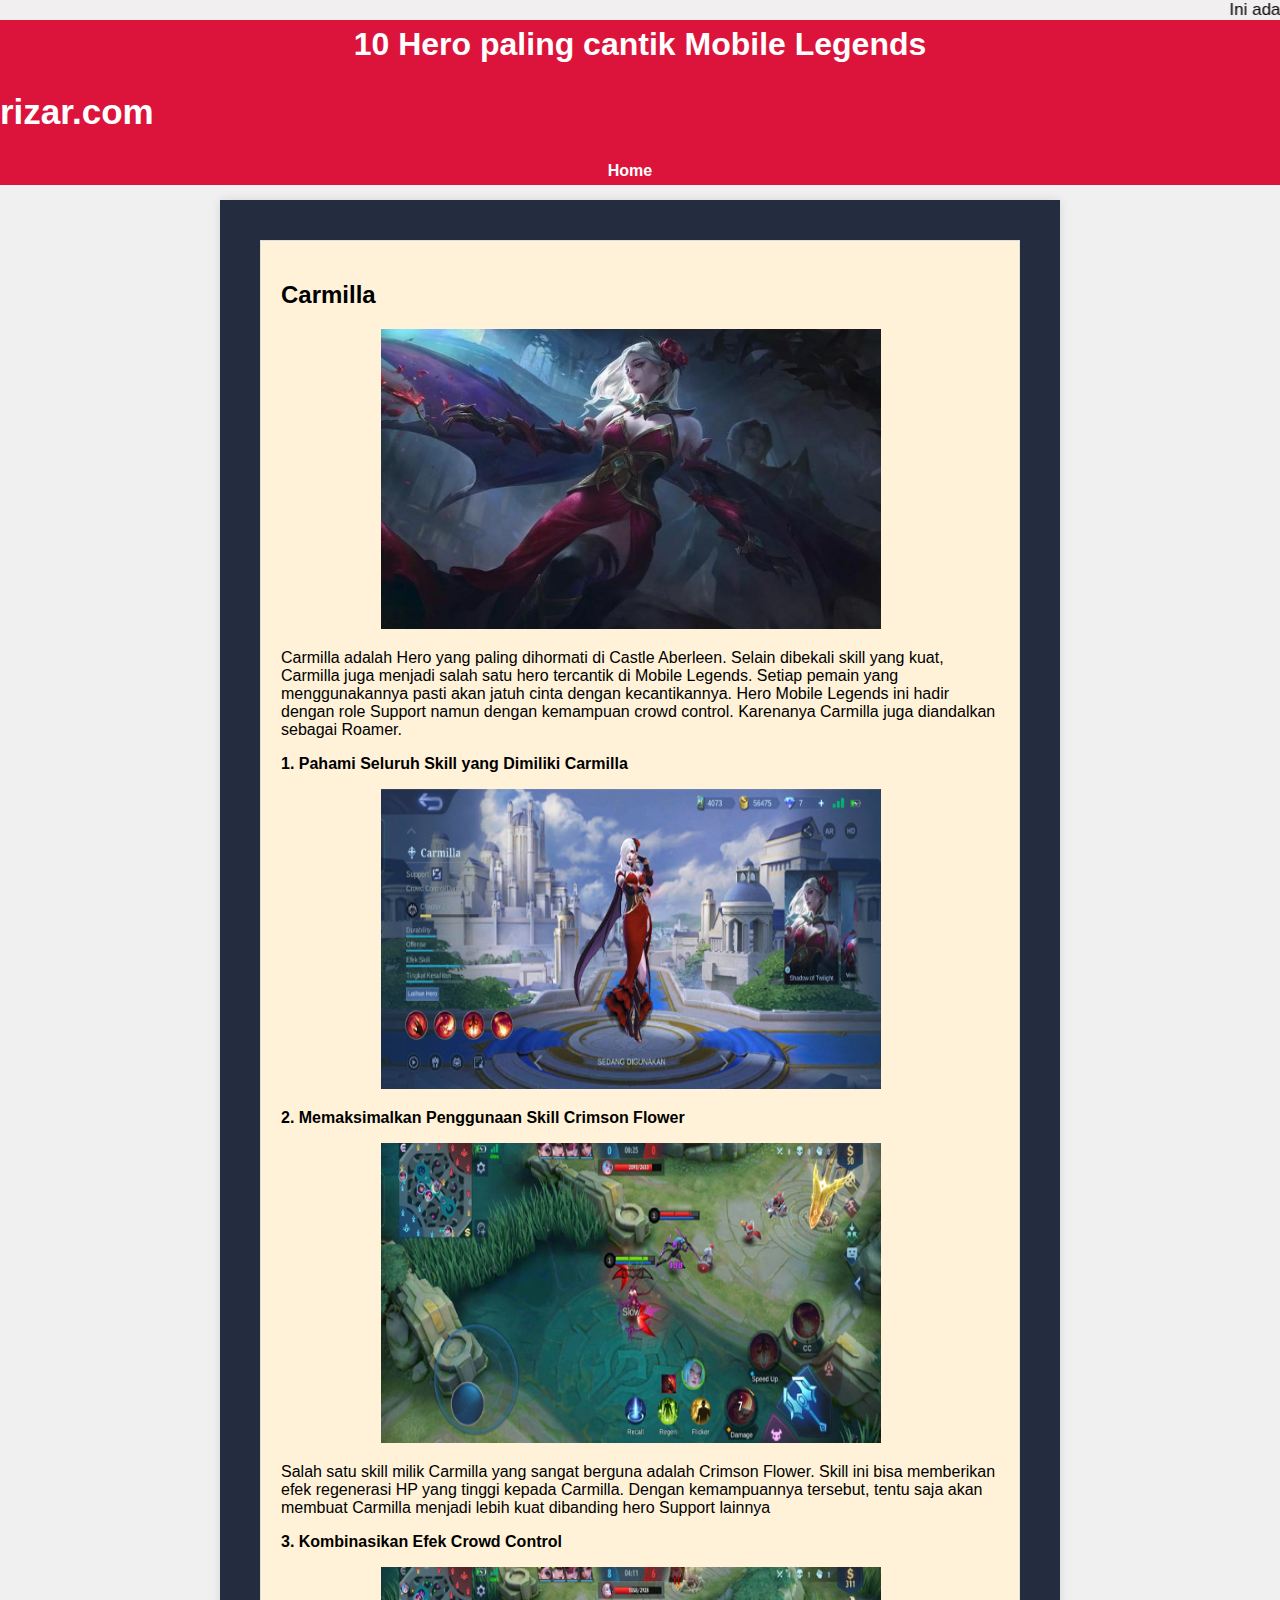
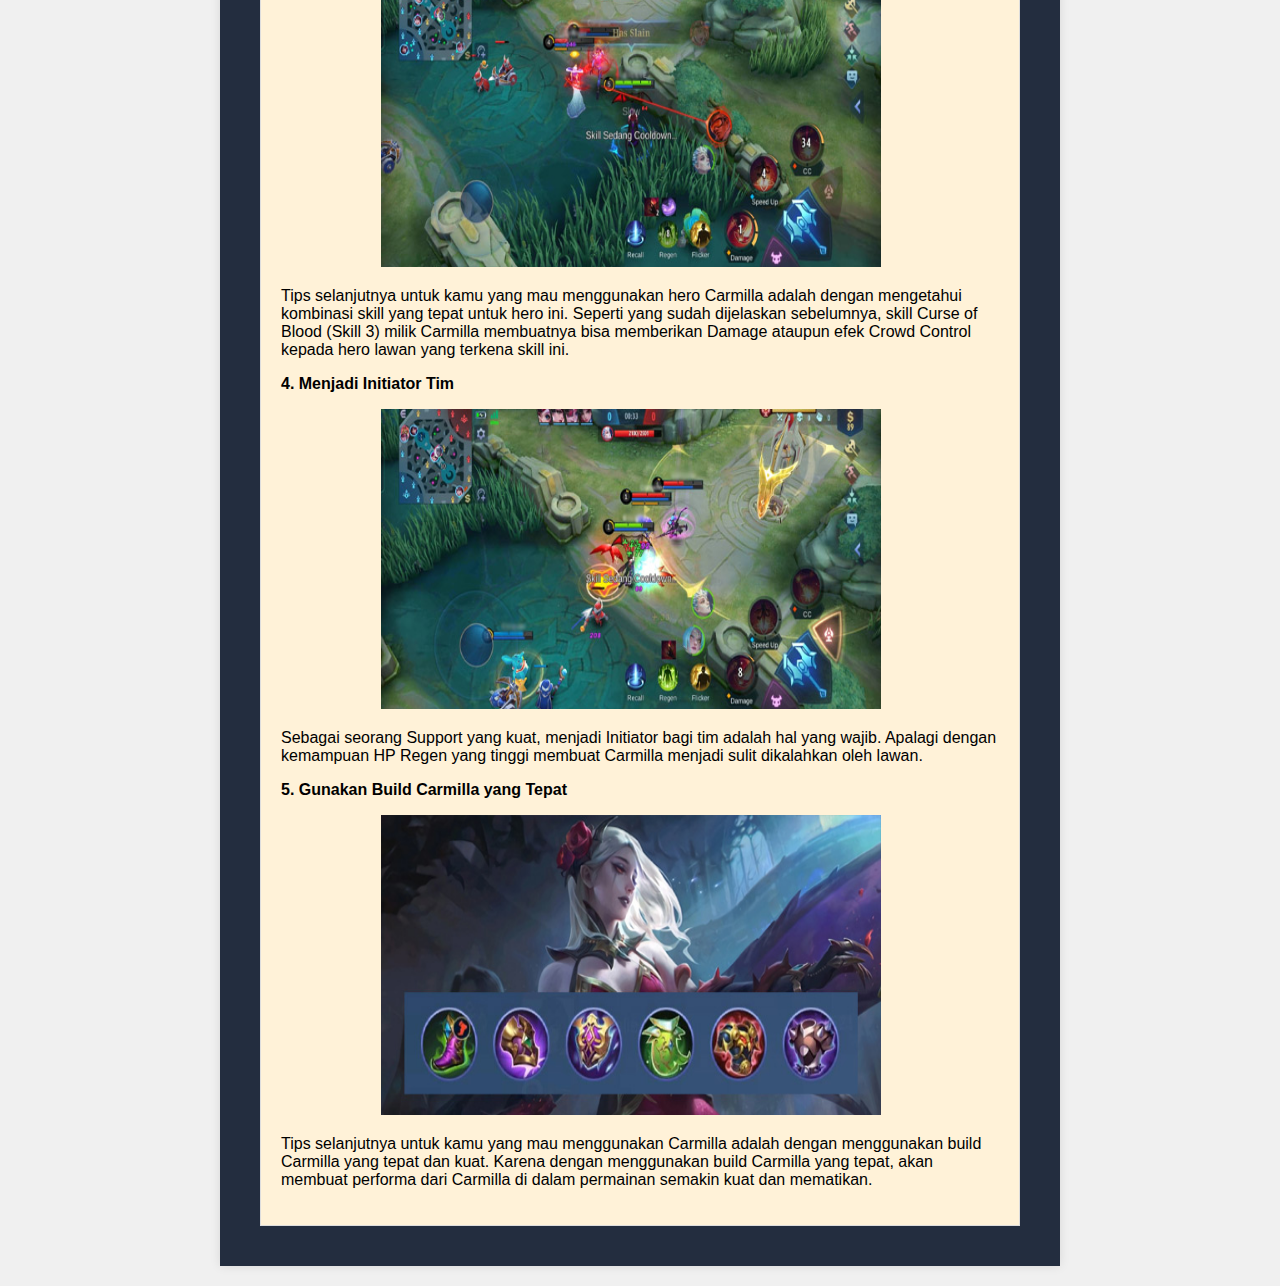
<file: carmilla.html>
<!DOCTYPE html>
<html lang="en">
<head>
    <meta charset="UTF-8">
    <meta name="viewport" content="width=device-width, initial-scale=1.0">
    <title>Mobile Legends Fan Page</title>
    <link rel="stylesheet" href="style.css">
</head>
<body>
    <header>
        <marquee behavior="scroll" direction="left"> 
        Ini adalah Website yang berisi 10 Hero Mobile Legends. 
    </marquee>
        <h1>10 Hero paling cantik Mobile Legends</h1>
    <nav class="navbar">
        <div class="container">
            <div class="logo">
               <h2>rizar.com</h2> 
            </div>
        <ul class="nav-links">
            <li><a href="index.html">Home</a></li>
        </ul>
    </nav>
</header>
 <br>
 <br>
 <br>
 <br>
 <br>
 <br>
 <br>
 <br>
 <br>
 <br>
  <div class="main">
<section id="Carmilla">
        <h2>Carmilla</h2>
        <img src="carmilla.jpg">
        <p> Carmilla adalah Hero yang paling dihormati di Castle Aberleen. Selain dibekali skill yang kuat, Carmilla juga menjadi salah satu hero tercantik di Mobile Legends. Setiap pemain yang menggunakannya pasti akan jatuh cinta dengan kecantikannya. Hero Mobile Legends ini hadir dengan role Support namun dengan kemampuan crowd control. Karenanya Carmilla juga diandalkan sebagai Roamer.</p>
        <p><b>1. Pahami Seluruh Skill yang Dimiliki Carmilla</b></p>
        <img src="skill 1 camila.jpg">
        <p><b>2. Memaksimalkan Penggunaan Skill Crimson Flower</b></p>
        <img src="skill 2 camila.jpg">
        <p>Salah satu skill milik Carmilla yang sangat berguna adalah Crimson Flower. Skill ini bisa memberikan efek regenerasi HP yang tinggi kepada Carmilla. Dengan kemampuannya tersebut, tentu saja akan membuat Carmilla menjadi lebih kuat dibanding hero Support lainnya</p>
        <p><b>3. Kombinasikan Efek Crowd Control</b></p>
        <img src="skill 3 camila.jpg">
        <p>Tips selanjutnya untuk kamu yang mau menggunakan hero Carmilla adalah dengan mengetahui kombinasi skill yang tepat untuk hero ini. Seperti yang sudah dijelaskan sebelumnya, skill Curse of Blood (Skill 3) milik Carmilla membuatnya bisa memberikan Damage ataupun efek Crowd Control kepada hero lawan yang terkena skill ini.</p>
        <p><b>4. Menjadi Initiator Tim</b></p>
        <img src="skill 4 camila.jpg">
        <p>Sebagai seorang Support yang kuat, menjadi Initiator bagi tim adalah hal yang wajib. Apalagi dengan kemampuan HP Regen yang tinggi membuat Carmilla menjadi sulit dikalahkan oleh lawan.</p>
        <p><b>5. Gunakan Build Carmilla yang Tepat</b></p>
        <img src="skill 5 camila.jpg">
        <p>Tips selanjutnya untuk kamu yang mau menggunakan Carmilla adalah dengan menggunakan build Carmilla yang tepat dan kuat. Karena dengan menggunakan build Carmilla yang tepat, akan membuat performa dari Carmilla di dalam permainan semakin kuat dan mematikan.</p>
    </section>
</div>
</file>
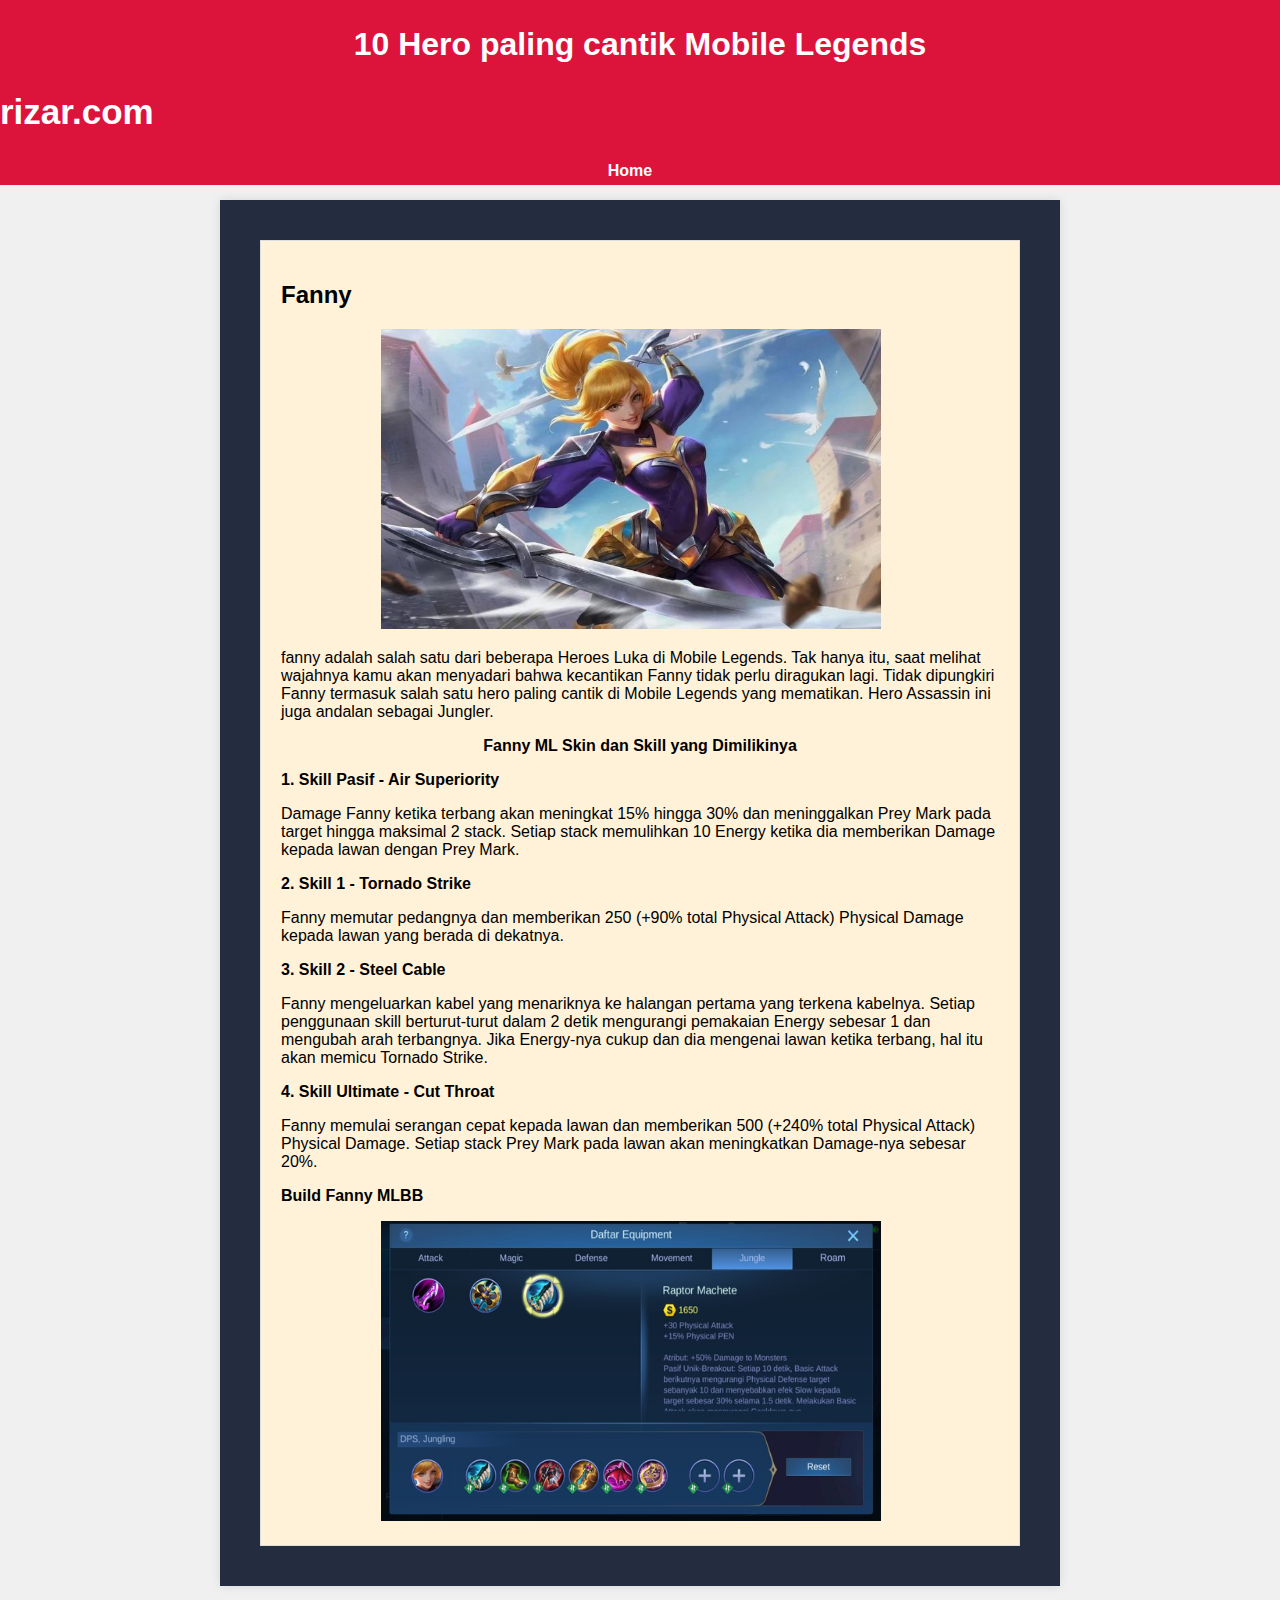
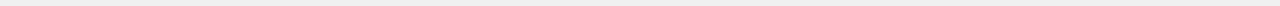
<file: fanny.html>
<!DOCTYPE html>
<html lang="en">
<head>
    <meta charset="UTF-8">
    <meta name="viewport" content="width=device-width, initial-scale=1.0">
    <title>Mobile Legends Fan Page</title>
    <link rel="stylesheet" href="style.css">
</head>
<body>
    <header>
        <h1>10 Hero paling cantik Mobile Legends</h1>
    <nav class="navbar">
        <div class="container">
            <div class="logo">
               <h2>rizar.com</h2> 
            </div>
        <ul class="nav-links">
            <li><a href="index.html">Home</a></li>
        </ul>
    </nav>
</header>
 <br>
 <br>
 <br>
 <br>
 <br>
 <br>
 <br>
 <br>
 <br>
 <br>
  <div class="main">
<section id="Fanny">
        <h2>Fanny</h2>
        <img src="fanny.jpg">
        <p> fanny adalah salah satu dari beberapa Heroes Luka di Mobile Legends. Tak hanya itu, saat melihat wajahnya kamu akan menyadari bahwa kecantikan Fanny tidak perlu diragukan lagi. Tidak dipungkiri Fanny termasuk salah satu hero paling cantik di Mobile Legends yang mematikan. Hero Assassin ini juga andalan sebagai Jungler.</p>
        <p><b><center>Fanny ML Skin dan Skill yang Dimilikinya</center></b></p>
        <p><b>1. Skill Pasif - Air Superiority</b></p>
        <p>Damage Fanny ketika terbang akan meningkat 15% hingga 30% dan meninggalkan Prey Mark pada target hingga maksimal 2 stack. Setiap stack memulihkan 10 Energy ketika dia memberikan Damage kepada lawan dengan Prey Mark.</p>
        <p><b>2. Skill 1 - Tornado Strike</b></p>
        <p>Fanny memutar pedangnya dan memberikan 250 (+90% total Physical Attack) Physical Damage kepada lawan yang berada di dekatnya.</p>
        <p><b>3. Skill 2 - Steel Cable</b></p>
        <p>Fanny mengeluarkan kabel yang menariknya ke halangan pertama yang terkena kabelnya. Setiap penggunaan skill berturut-turut dalam 2 detik mengurangi pemakaian Energy sebesar 1 dan mengubah arah terbangnya. Jika Energy-nya cukup dan dia mengenai lawan ketika terbang, hal itu akan memicu Tornado Strike.</p>
        <p><b>4. Skill Ultimate - Cut Throat</b></p>
        <p>Fanny memulai serangan cepat kepada lawan dan memberikan 500 (+240% total Physical Attack) Physical Damage. Setiap stack Prey Mark pada lawan akan meningkatkan Damage-nya sebesar 20%.</p>
        <p><b>Build Fanny MLBB</b></p>
        <img src="build fanny.png">
    </section>
</div>
</file>
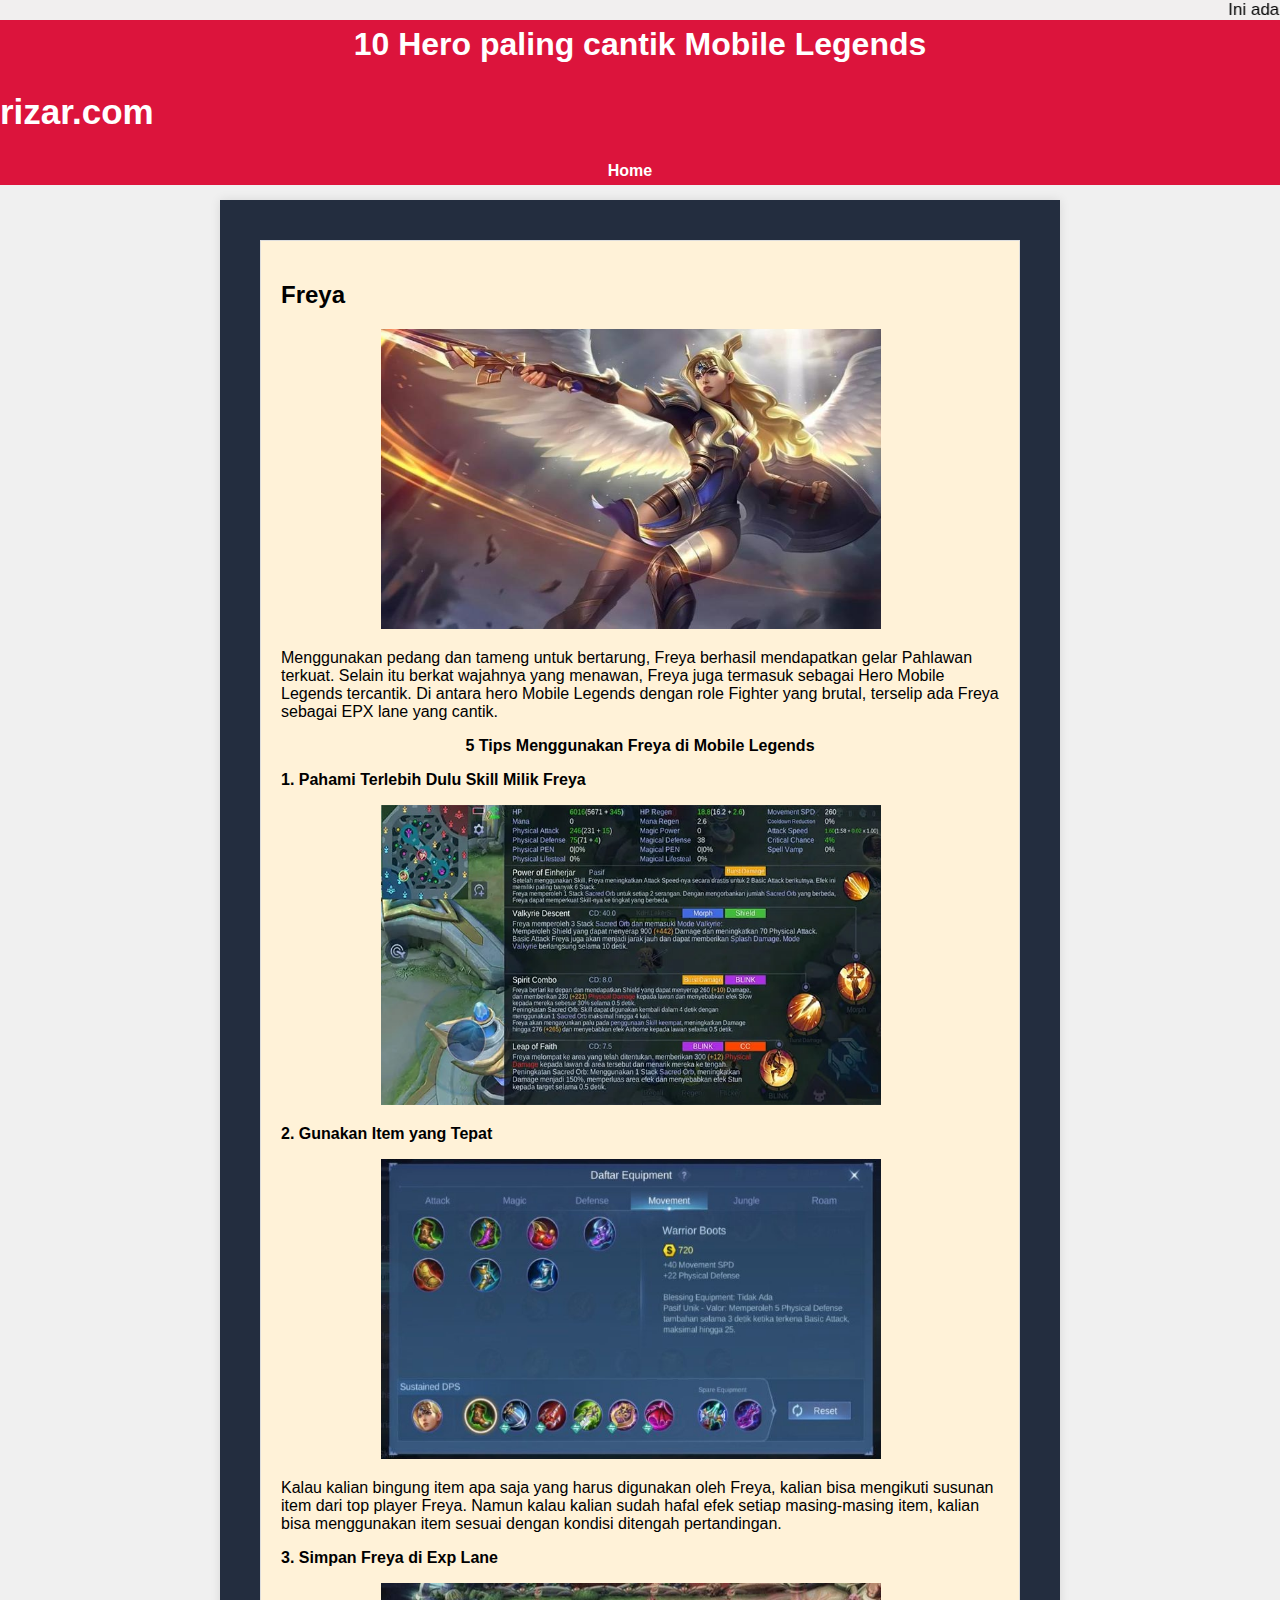
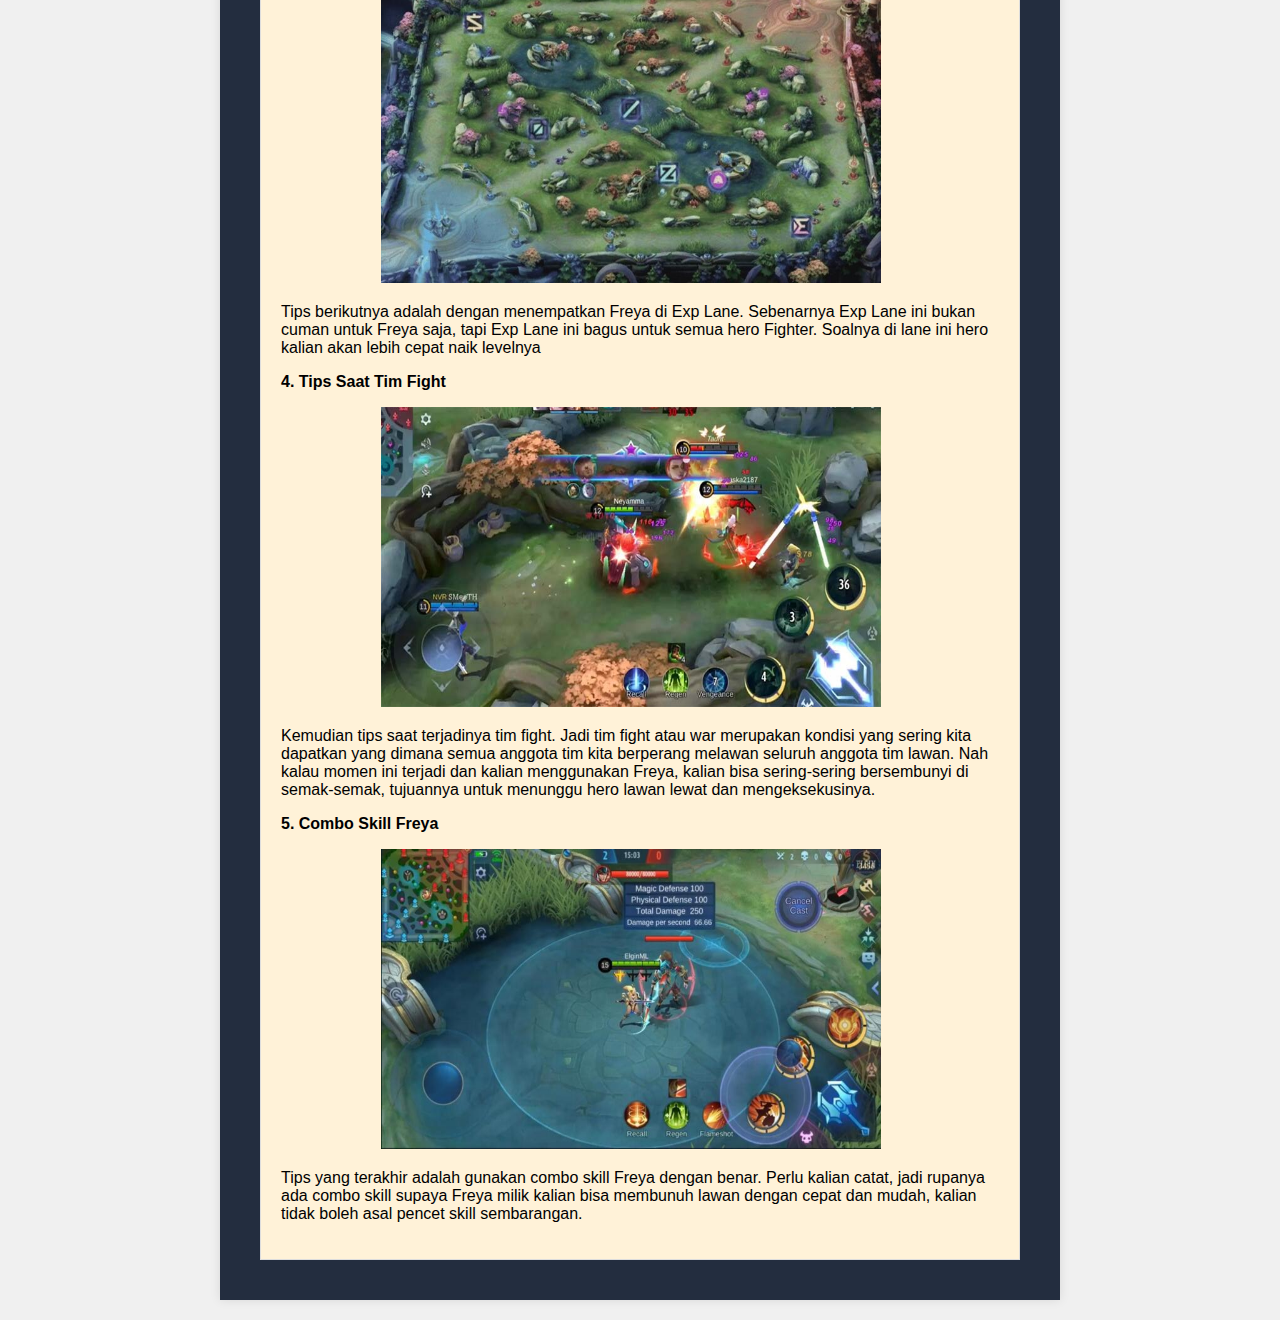
<file: freya.html>
<!DOCTYPE html>
<html lang="en">
<head>
    <meta charset="UTF-8">
    <meta name="viewport" content="width=device-width, initial-scale=1.0">
    <title>Mobile Legends Fan Page</title>
    <link rel="stylesheet" href="style.css">
</head>
<body>
    <header>
        <marquee behavior="scroll" direction="left"> 
        Ini adalah Website yang berisi 10 Hero Mobile Legends. 
    </marquee>
        <h1>10 Hero paling cantik Mobile Legends</h1>
    <nav class="navbar">
        <div class="container">
            <div class="logo">
               <h2>rizar.com</h2> 
            </div>
        <ul class="nav-links">
            <li><a href="index.html">Home</a></li>
        </ul>
    </nav>
</header>
 <br>
 <br>
 <br>
 <br>
 <br>
 <br>
 <br>
 <br>
 <br>
 <br>
  <div class="main">
<section id="Freya">
        <h2>Freya</h2>
        <img src="freya.jpg">
        <p> Menggunakan pedang dan tameng untuk bertarung, Freya berhasil mendapatkan gelar Pahlawan terkuat. Selain itu berkat wajahnya yang menawan, Freya juga termasuk sebagai Hero Mobile Legends tercantik. Di antara hero Mobile Legends dengan role Fighter yang brutal, terselip ada Freya sebagai EPX lane yang cantik.</p>
        <p><b><center>5 Tips Menggunakan Freya di Mobile Legends</center></b></p>
        <p><b>1. Pahami Terlebih Dulu Skill Milik Freya</b></p>
        <img src="skill 1 freya.jpg">
        <p><b>2. Gunakan Item yang Tepat</b></p>
        <img src="skill 2 freya.jpg">
        <p>Kalau kalian bingung item apa saja yang harus digunakan oleh Freya, kalian bisa mengikuti susunan item dari top player Freya. Namun kalau kalian sudah hafal efek setiap masing-masing item, kalian bisa menggunakan item sesuai dengan kondisi ditengah pertandingan.</p>
        <p><b>3. Simpan Freya di Exp Lane</b></p>
        <img src="skill 3 freya.jpg">
        <p>Tips berikutnya adalah dengan menempatkan Freya di Exp Lane. Sebenarnya Exp Lane ini bukan cuman untuk Freya saja, tapi Exp Lane ini bagus untuk semua hero Fighter. Soalnya di lane ini hero kalian akan lebih cepat naik levelnya</p>
        <p><b>4. Tips Saat Tim Fight</b></p>
        <img src="skill 4 freya.jpg">
        <p>Kemudian tips saat terjadinya tim fight. Jadi tim fight atau war merupakan kondisi yang sering kita dapatkan yang dimana semua anggota tim kita berperang melawan seluruh anggota tim lawan. Nah kalau momen ini terjadi dan kalian menggunakan Freya, kalian bisa sering-sering bersembunyi di semak-semak, tujuannya untuk menunggu hero lawan lewat dan mengeksekusinya.</p>
        <p><b>5. Combo Skill Freya</b></p>
        <img src="skill 5 freya.jpg">
        <p>Tips yang terakhir adalah gunakan combo skill Freya dengan benar. Perlu kalian catat, jadi rupanya ada combo skill supaya Freya milik kalian bisa membunuh lawan dengan cepat dan mudah, kalian tidak boleh asal pencet skill sembarangan.</p>
    </section>
</div>
</file>
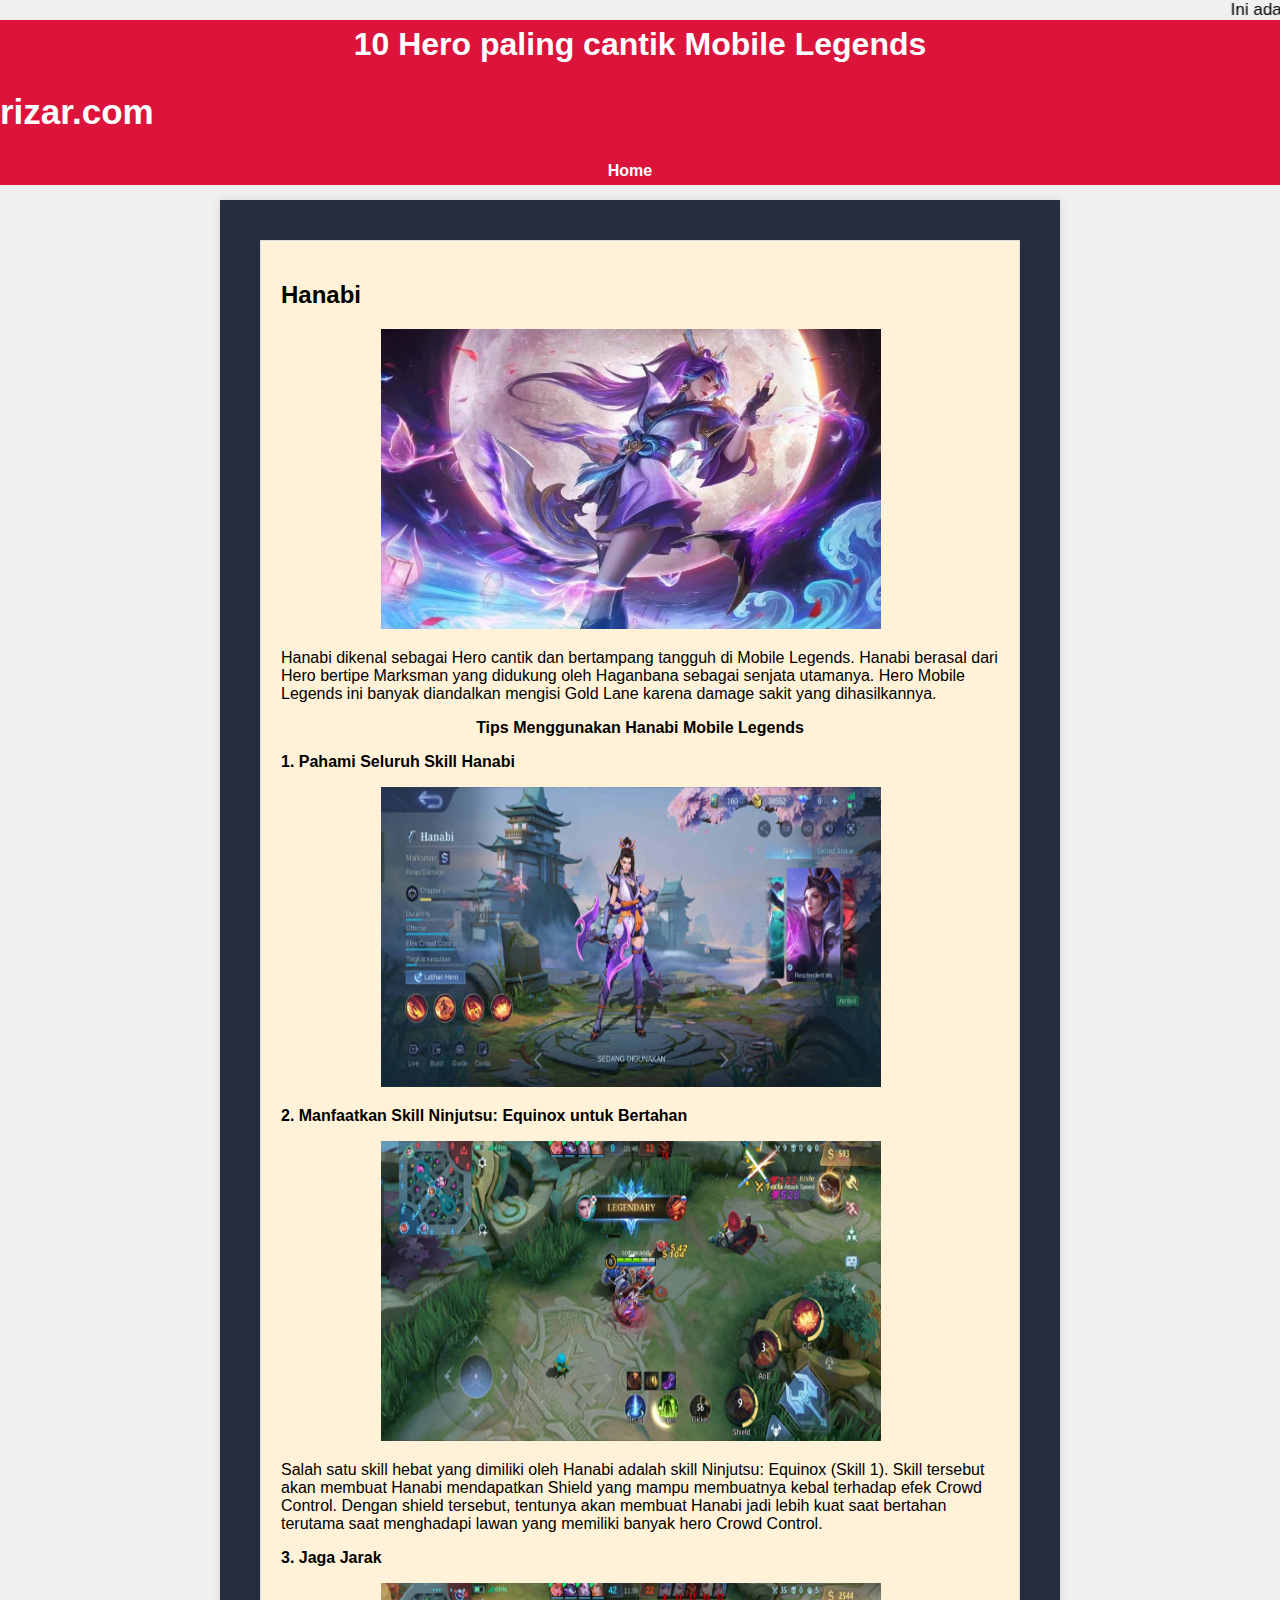
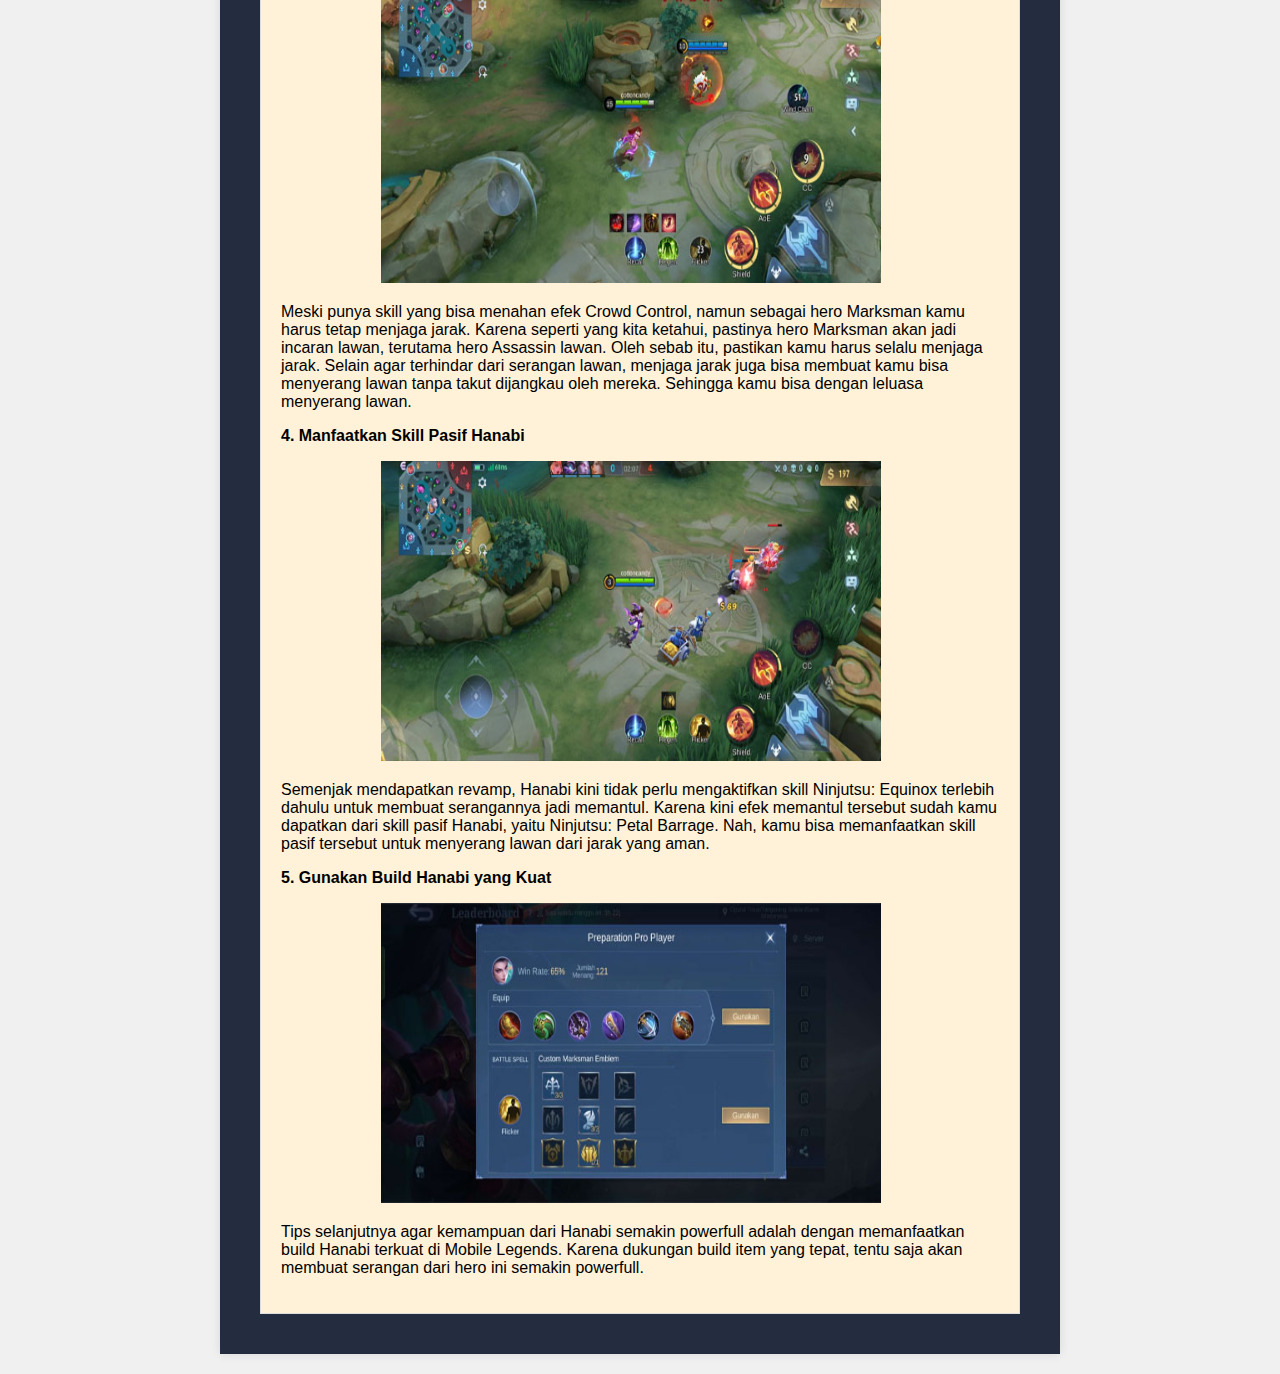
<file: hanabi.html>
<!DOCTYPE html>
<html lang="en">
<head>
    <meta charset="UTF-8">
    <meta name="viewport" content="width=device-width, initial-scale=1.0">
    <title>Mobile Legends Fan Page</title>
    <link rel="stylesheet" href="style.css">
</head>
<body>
    <header>
        <h1>10 Hero paling cantik Mobile Legends</h1>
    <nav class="navbar">
        <div class="container">
            <div class="logo">
               <h2>rizar.com</h2> 
            </div>
        <ul class="nav-links">
            <li><a href="index.html">Home</a></li>
        </ul>
    </nav>
</header>
<marquee behavior="scroll" direction="left"> 
        Ini adalah Website yang berisi 10 Hero Mobile Legends. 
    </marquee>
 <br>
 <br>
 <br>
 <br>
 <br>
 <br>
 <br>
 <br>
 <br>
 <br>
  <div class="main">
<section id="Hanabi">
        <h2>Hanabi</h2>
        <img src="hanabi.jpg">
        <p> Hanabi dikenal sebagai Hero cantik dan bertampang tangguh di Mobile Legends. Hanabi berasal dari Hero bertipe Marksman yang didukung oleh Haganbana sebagai senjata utamanya. Hero Mobile Legends ini banyak diandalkan mengisi Gold Lane karena damage sakit yang dihasilkannya.</p>
        <p><b><center>Tips Menggunakan Hanabi Mobile Legends</center></b></p>
        <p><b>1. Pahami Seluruh Skill Hanabi</b></p>
        <img src="skill 1 hanabi.jpg">
        <p><b>2. Manfaatkan Skill Ninjutsu: Equinox untuk Bertahan</b></p>
        <img src="skill 2 hanabi.jpg">
        <p>Salah satu skill hebat yang dimiliki oleh Hanabi adalah skill Ninjutsu: Equinox (Skill 1). Skill tersebut akan membuat Hanabi mendapatkan Shield yang mampu membuatnya kebal terhadap efek Crowd Control. Dengan shield tersebut, tentunya akan membuat Hanabi jadi lebih kuat saat bertahan terutama saat menghadapi lawan yang memiliki banyak hero Crowd Control.</p>
        <p><b>3. Jaga Jarak</b></p>
        <img src="skill 3 hanabi.jpg">
        <p>Meski punya skill yang bisa menahan efek Crowd Control, namun sebagai hero Marksman kamu harus tetap menjaga jarak. Karena seperti yang kita ketahui, pastinya hero Marksman akan jadi incaran lawan, terutama hero Assassin lawan. Oleh sebab itu, pastikan kamu harus selalu menjaga jarak. Selain agar terhindar dari serangan lawan, menjaga jarak juga bisa membuat kamu bisa menyerang lawan tanpa takut dijangkau oleh mereka. Sehingga kamu bisa dengan leluasa menyerang lawan.</p>
        <p><b>4. Manfaatkan Skill Pasif Hanabi</b></p>
        <img src="skill 4 hanabi.jpg">
        <p>Semenjak mendapatkan revamp, Hanabi kini tidak perlu mengaktifkan skill Ninjutsu: Equinox terlebih dahulu untuk membuat serangannya jadi memantul. Karena kini efek memantul tersebut sudah kamu dapatkan dari skill pasif Hanabi, yaitu Ninjutsu: Petal Barrage. Nah, kamu bisa memanfaatkan skill pasif tersebut untuk menyerang lawan dari jarak yang aman.</p>
        <p><b>5. Gunakan Build Hanabi yang Kuat</b></p>
        <img src="skill 5 hanabi.jpg">
        <p>Tips selanjutnya agar kemampuan dari Hanabi semakin powerfull adalah dengan memanfaatkan build Hanabi terkuat di Mobile Legends. Karena dukungan build item yang tepat, tentu saja akan membuat serangan dari hero ini semakin powerfull.</p>
    </section>
</div>
</file>
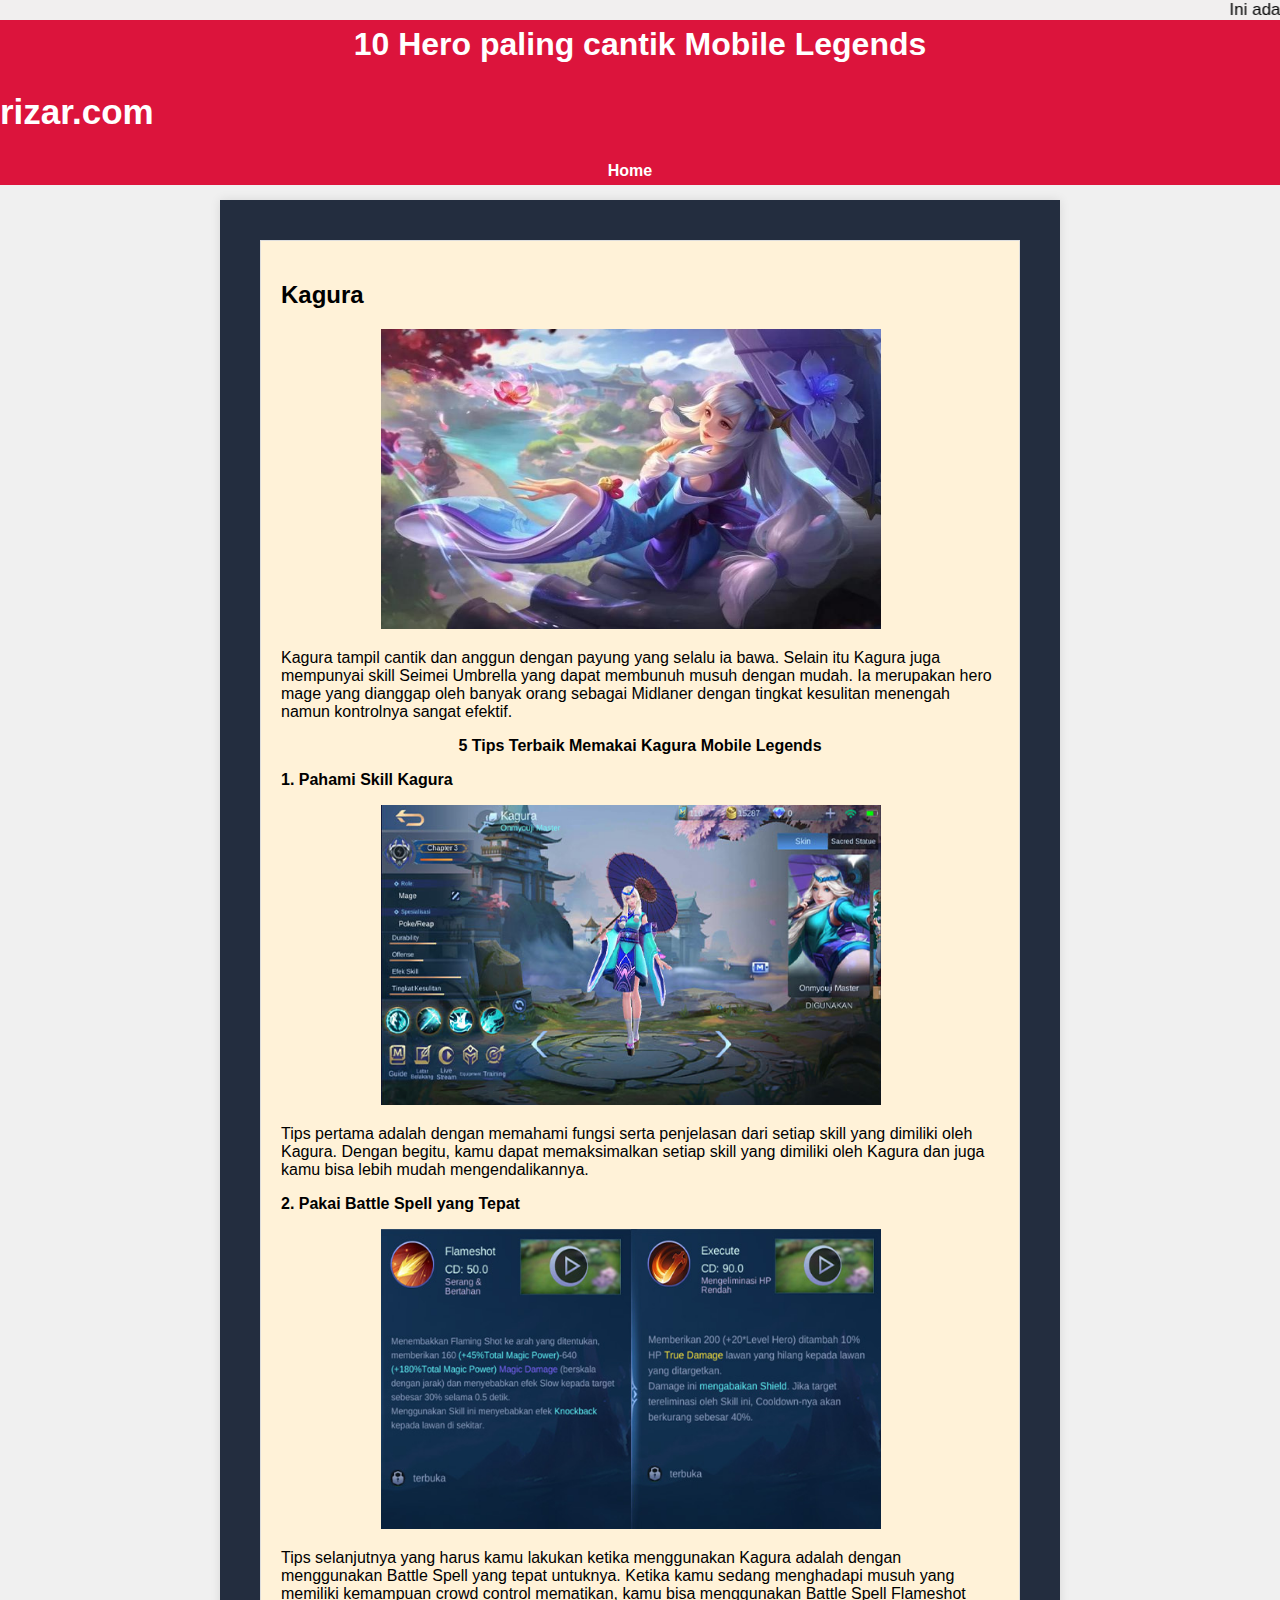
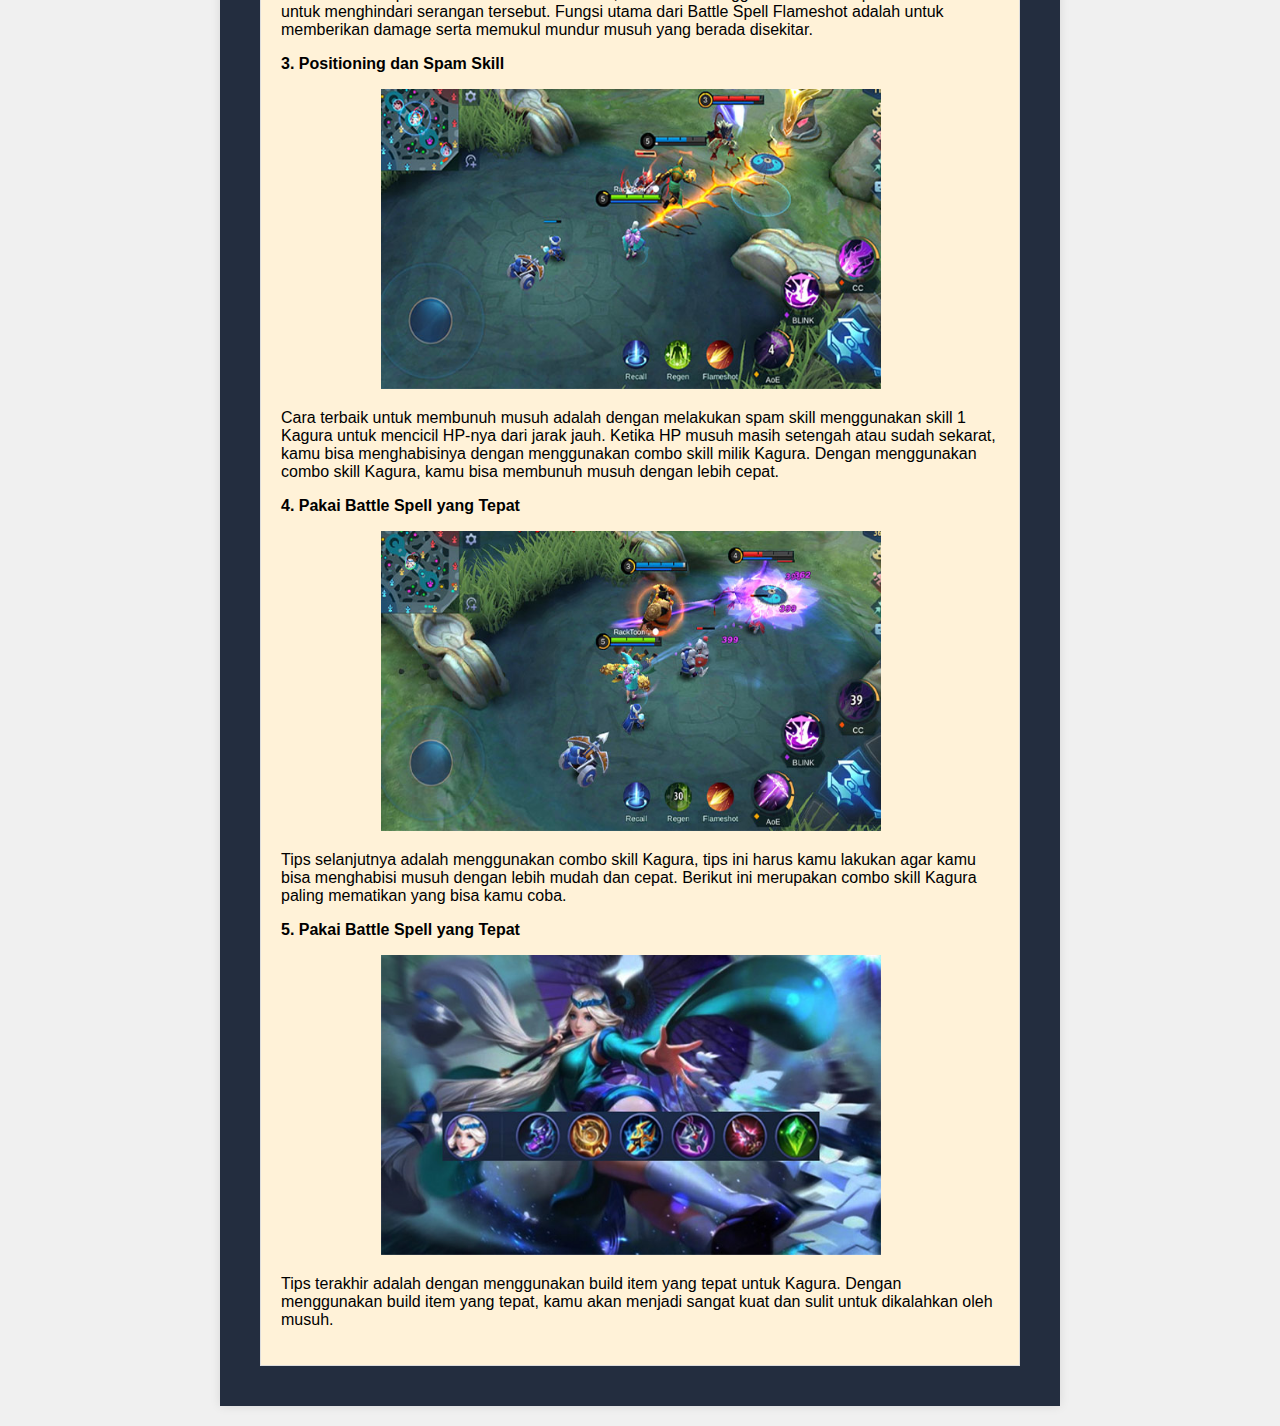
<file: kagura.html>
<!DOCTYPE html>
<html lang="en">
<head>
    <meta charset="UTF-8">
    <meta name="viewport" content="width=device-width, initial-scale=1.0">
    <title>Mobile Legends Fan Page</title>
    <link rel="stylesheet" href="style.css">
</head>
<body>
    <header>
        <h1>10 Hero paling cantik Mobile Legends</h1>
    <nav class="navbar">
        <div class="container">
            <div class="logo">
               <h2>rizar.com</h2> 
            </div>
        <ul class="nav-links">
            <li><a href="index.html">Home</a></li>
        </ul>
    </nav>
</header>
<marquee behavior="scroll" direction="left"> 
        Ini adalah Website yang berisi 10 Hero Mobile Legends. 
    </marquee>
 <br>
 <br>
 <br>
 <br>
 <br>
 <br>
 <br>
 <br>
 <br>
 <br>
  <div class="main">
<section id="Kagura">
        <h2>Kagura</h2>
        <img src="kagura.jpg">
        <p> Kagura tampil cantik dan anggun dengan payung yang selalu ia bawa. Selain itu Kagura juga mempunyai skill Seimei Umbrella yang dapat membunuh musuh dengan mudah. Ia merupakan hero mage yang dianggap oleh banyak orang sebagai Midlaner dengan tingkat kesulitan menengah namun kontrolnya sangat efektif.</p>
        <p><b><center>5 Tips Terbaik Memakai Kagura Mobile Legends</center></b></p>
        <p><b>1. Pahami Skill Kagura</b></p>
        <img src="skill 1 kagura.jpg">
        <p>Tips pertama adalah dengan memahami fungsi serta penjelasan dari setiap skill yang dimiliki oleh Kagura. Dengan begitu, kamu dapat memaksimalkan setiap skill yang dimiliki oleh Kagura dan juga kamu bisa lebih mudah mengendalikannya.</p>
        <p><b>2. Pakai Battle Spell yang Tepat</b></p>
        <img src="skill 2 kagura.jpg">
        <p>Tips selanjutnya yang harus kamu lakukan ketika menggunakan Kagura adalah dengan menggunakan Battle Spell yang tepat untuknya. Ketika kamu sedang menghadapi musuh yang memiliki kemampuan crowd control mematikan, kamu bisa menggunakan Battle Spell Flameshot untuk menghindari serangan tersebut. Fungsi utama dari Battle Spell Flameshot adalah untuk memberikan damage serta memukul mundur musuh yang berada disekitar.</p>
        <p><b>3. Positioning dan Spam Skill</b></p>
        <img src="skill 3 kagura.jpg">
        <p>Cara terbaik untuk membunuh musuh adalah dengan melakukan spam skill menggunakan skill 1 Kagura untuk mencicil HP-nya dari jarak jauh. Ketika HP musuh masih setengah atau sudah sekarat, kamu bisa menghabisinya dengan menggunakan combo skill milik Kagura. Dengan menggunakan combo skill Kagura, kamu bisa membunuh musuh dengan lebih cepat.</p>
        <p><b>4. Pakai Battle Spell yang Tepat</b></p>
        <img src="skill 4 kagura.jpg">
        <p>Tips selanjutnya adalah menggunakan combo skill Kagura, tips ini harus kamu lakukan agar kamu bisa menghabisi musuh dengan lebih mudah dan cepat. Berikut ini merupakan combo skill Kagura paling mematikan yang bisa kamu coba.</p>
        <p><b>5. Pakai Battle Spell yang Tepat</b></p>
        <img src="skill 5 kagura.jpg">
        <p>Tips terakhir adalah dengan menggunakan build item yang tepat untuk Kagura. Dengan menggunakan build item yang tepat, kamu akan menjadi sangat kuat dan sulit untuk dikalahkan oleh musuh.</p>
    </section>
</div>
</file>
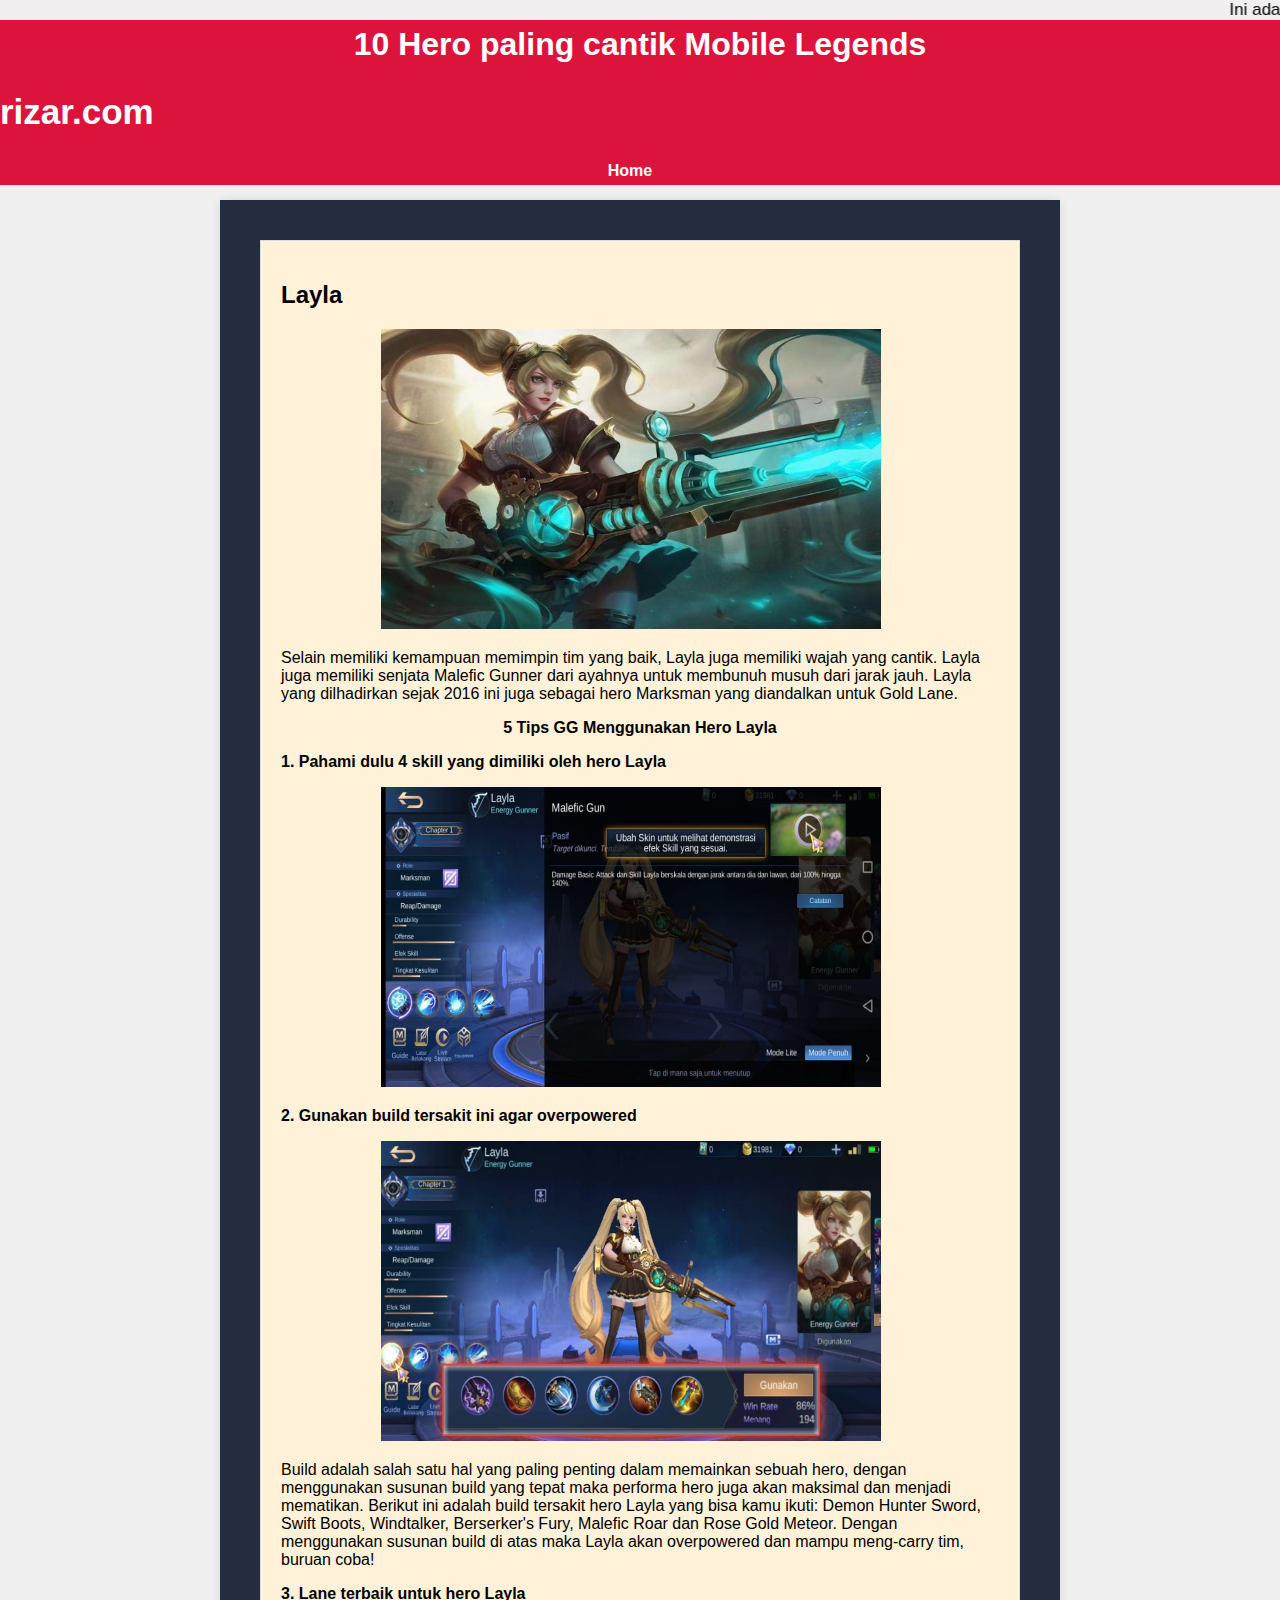
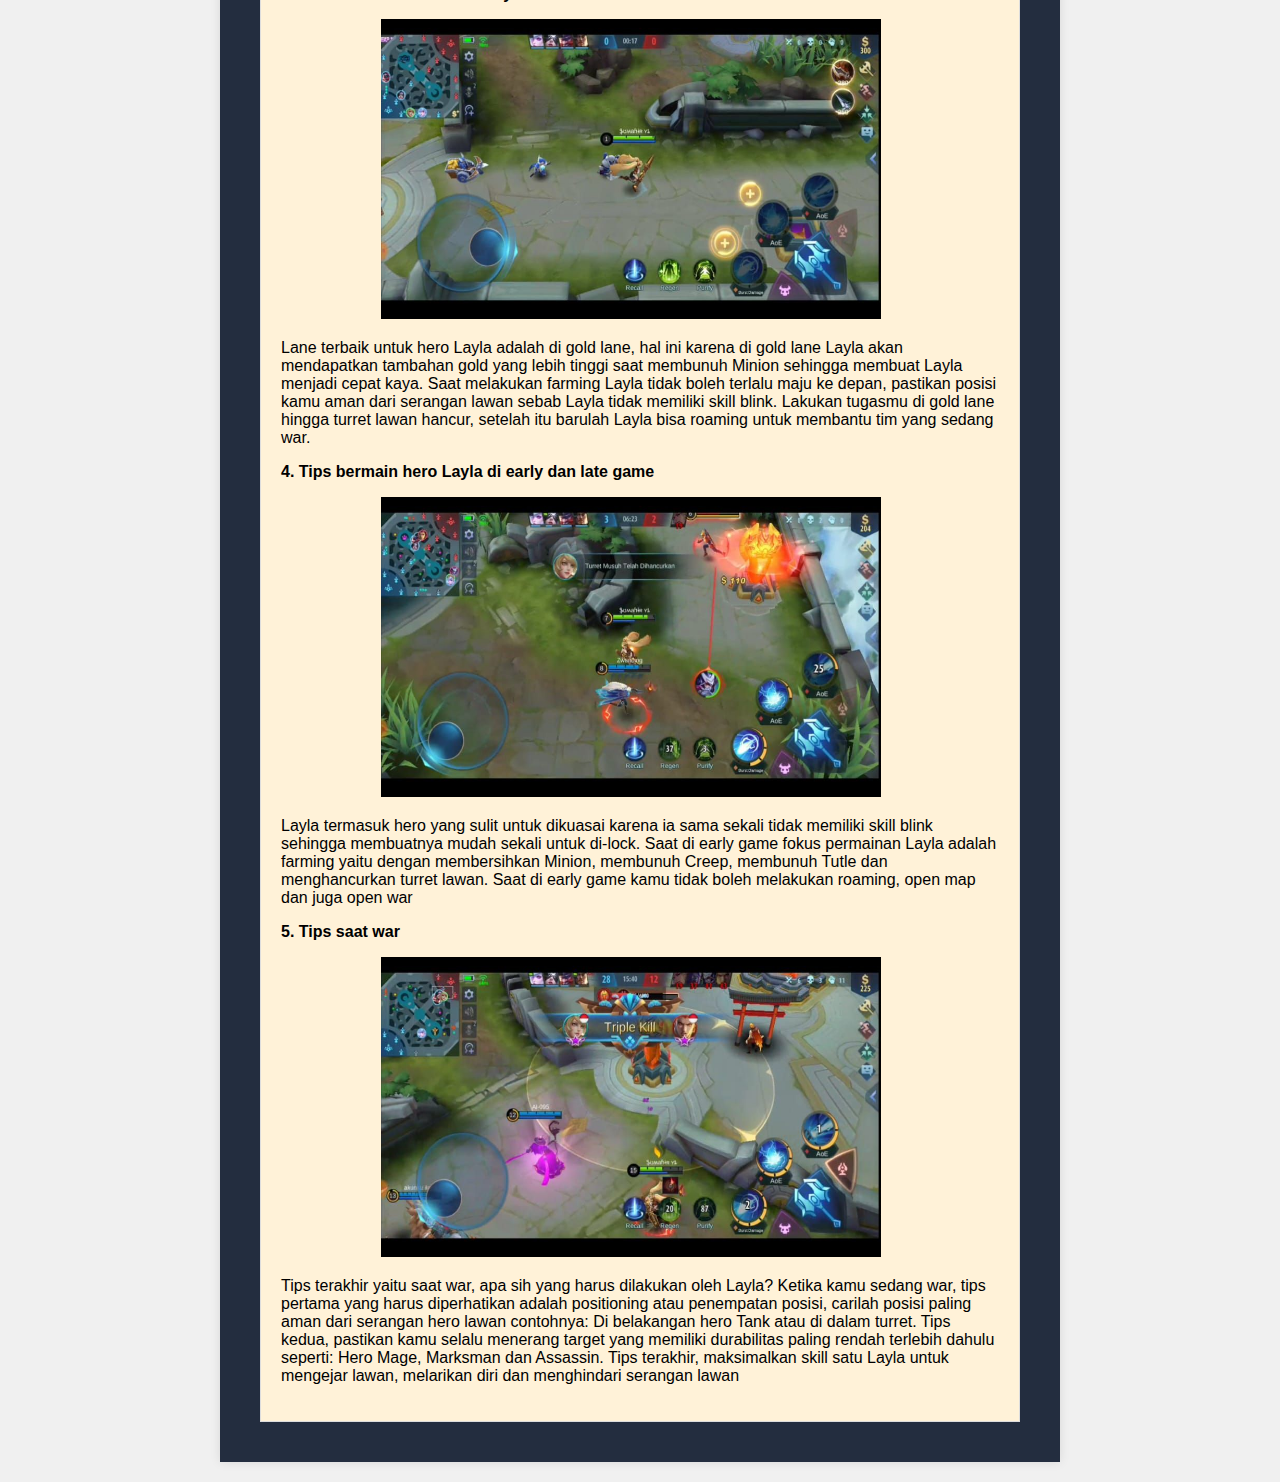
<file: layla.html>
<!DOCTYPE html>
<html lang="en">
<head>
    <meta charset="UTF-8">
    <meta name="viewport" content="width=device-width, initial-scale=1.0">
    <title>Mobile Legends Fan Page</title>
    <link rel="stylesheet" href="style.css">
</head>
<body>
    <header>
        <h1>10 Hero paling cantik Mobile Legends</h1>
    <nav class="navbar">
        <div class="container">
            <div class="logo">
               <h2>rizar.com</h2> 
            </div>
        <ul class="nav-links">
            <li><a href="index.html">Home</a></li>
        </ul>
    </nav>
</header>
<marquee behavior="scroll" direction="left"> 
        Ini adalah Website yang berisi 10 Hero Mobile Legends. 
    </marquee>
 <br>
 <br>
 <br>
 <br>
 <br>
 <br>
 <br>
 <br>
 <br>
 <br>
  <div class="main">
<section id="Layla">
        <h2>Layla</h2>
        <img src="layla.jpg">
        <p> Selain memiliki kemampuan memimpin tim yang baik, Layla juga memiliki wajah yang cantik. Layla juga memiliki senjata Malefic Gunner dari ayahnya untuk membunuh musuh dari jarak jauh. Layla yang dilhadirkan sejak 2016 ini juga sebagai hero Marksman yang diandalkan untuk Gold Lane.</p>
        <p><b><center>5 Tips GG Menggunakan Hero Layla</center></b></p>
        <p><b>1. Pahami dulu 4 skill yang dimiliki oleh hero Layla</b></p>
        <img src="skill 1 layla.jpg">
        <p><b>2. Gunakan build tersakit ini agar overpowered</b></p>
        <img src="skill 2 layla.jpg">
        <p>Build adalah salah satu hal yang paling penting dalam memainkan sebuah hero, dengan menggunakan susunan build yang tepat maka performa hero juga akan maksimal dan menjadi mematikan. Berikut ini adalah build tersakit hero Layla yang bisa kamu ikuti: Demon Hunter Sword, Swift Boots, Windtalker, Berserker's Fury, Malefic Roar dan Rose Gold Meteor. Dengan menggunakan susunan build di atas maka Layla akan overpowered dan mampu meng-carry tim, buruan coba!</p>
        <p><b>3. Lane terbaik untuk hero Layla</b></p>
        <img src="skill 3 layla.jpg">
        <p>Lane terbaik untuk hero Layla adalah di gold lane, hal ini karena di gold lane Layla akan mendapatkan tambahan gold yang lebih tinggi saat membunuh Minion sehingga membuat Layla menjadi cepat kaya. Saat melakukan farming Layla tidak boleh terlalu maju ke depan, pastikan posisi kamu aman dari serangan lawan sebab Layla tidak memiliki skill blink. Lakukan tugasmu di gold lane hingga turret lawan hancur, setelah itu barulah Layla bisa roaming untuk membantu tim yang sedang war.</p>
        <p><b>4. Tips bermain hero Layla di early dan late game</b></p>
        <img src="skill 4 layla.jpg">
        <p>Layla termasuk hero yang sulit untuk dikuasai karena ia sama sekali tidak memiliki skill blink sehingga membuatnya mudah sekali untuk di-lock. Saat di early game fokus permainan Layla adalah farming yaitu dengan membersihkan Minion, membunuh Creep, membunuh Tutle dan menghancurkan turret lawan. Saat di early game kamu tidak boleh melakukan roaming, open map dan juga open war</p>
        <p><b>5. Tips saat war</b></p>
        <img src="skill 5 layla.jpg">
        <p>Tips terakhir yaitu saat war, apa sih yang harus dilakukan oleh Layla? Ketika kamu sedang war, tips pertama yang harus diperhatikan adalah positioning atau penempatan posisi, carilah posisi paling aman dari serangan hero lawan contohnya: Di belakangan hero Tank atau di dalam turret. Tips kedua, pastikan kamu selalu menerang target yang memiliki durabilitas paling rendah terlebih dahulu seperti: Hero Mage, Marksman dan Assassin. Tips terakhir, maksimalkan skill satu Layla untuk mengejar lawan, melarikan diri dan menghindari serangan lawan</p>
    </section>
</div>
</file>
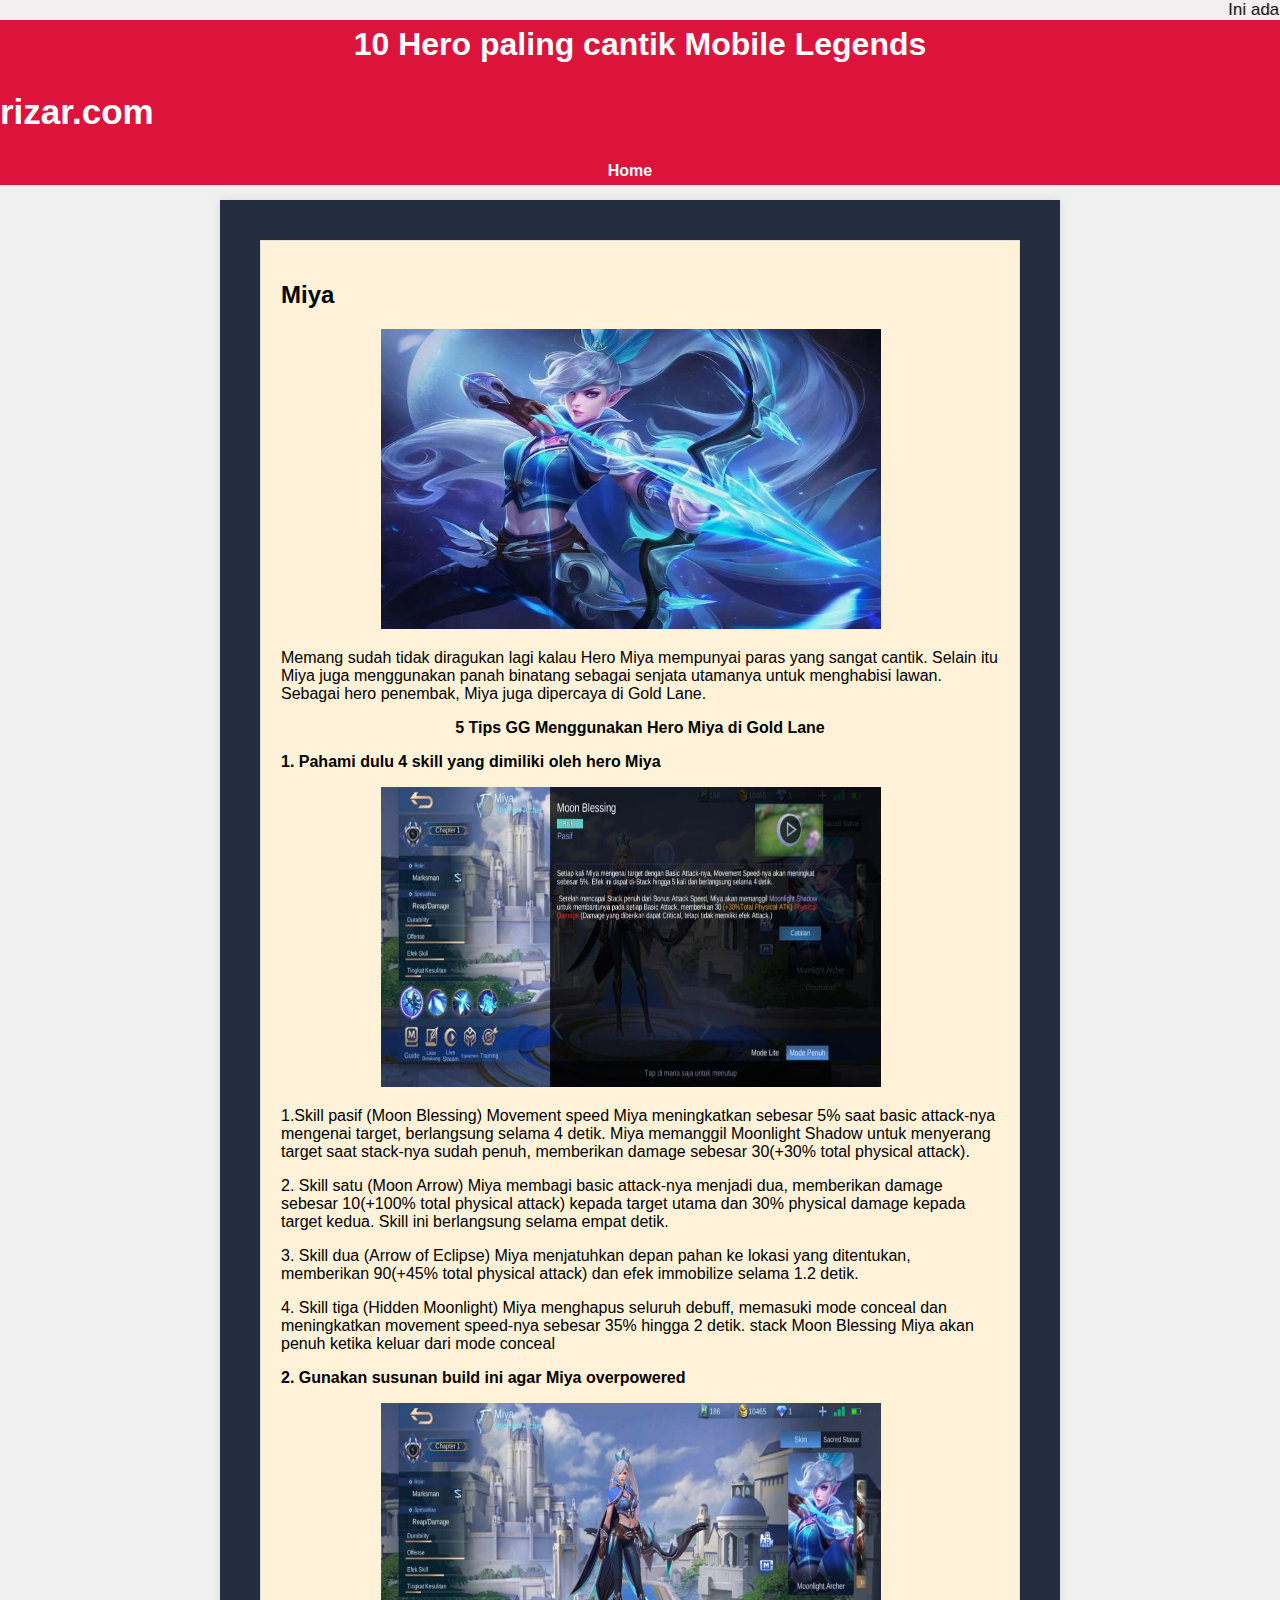
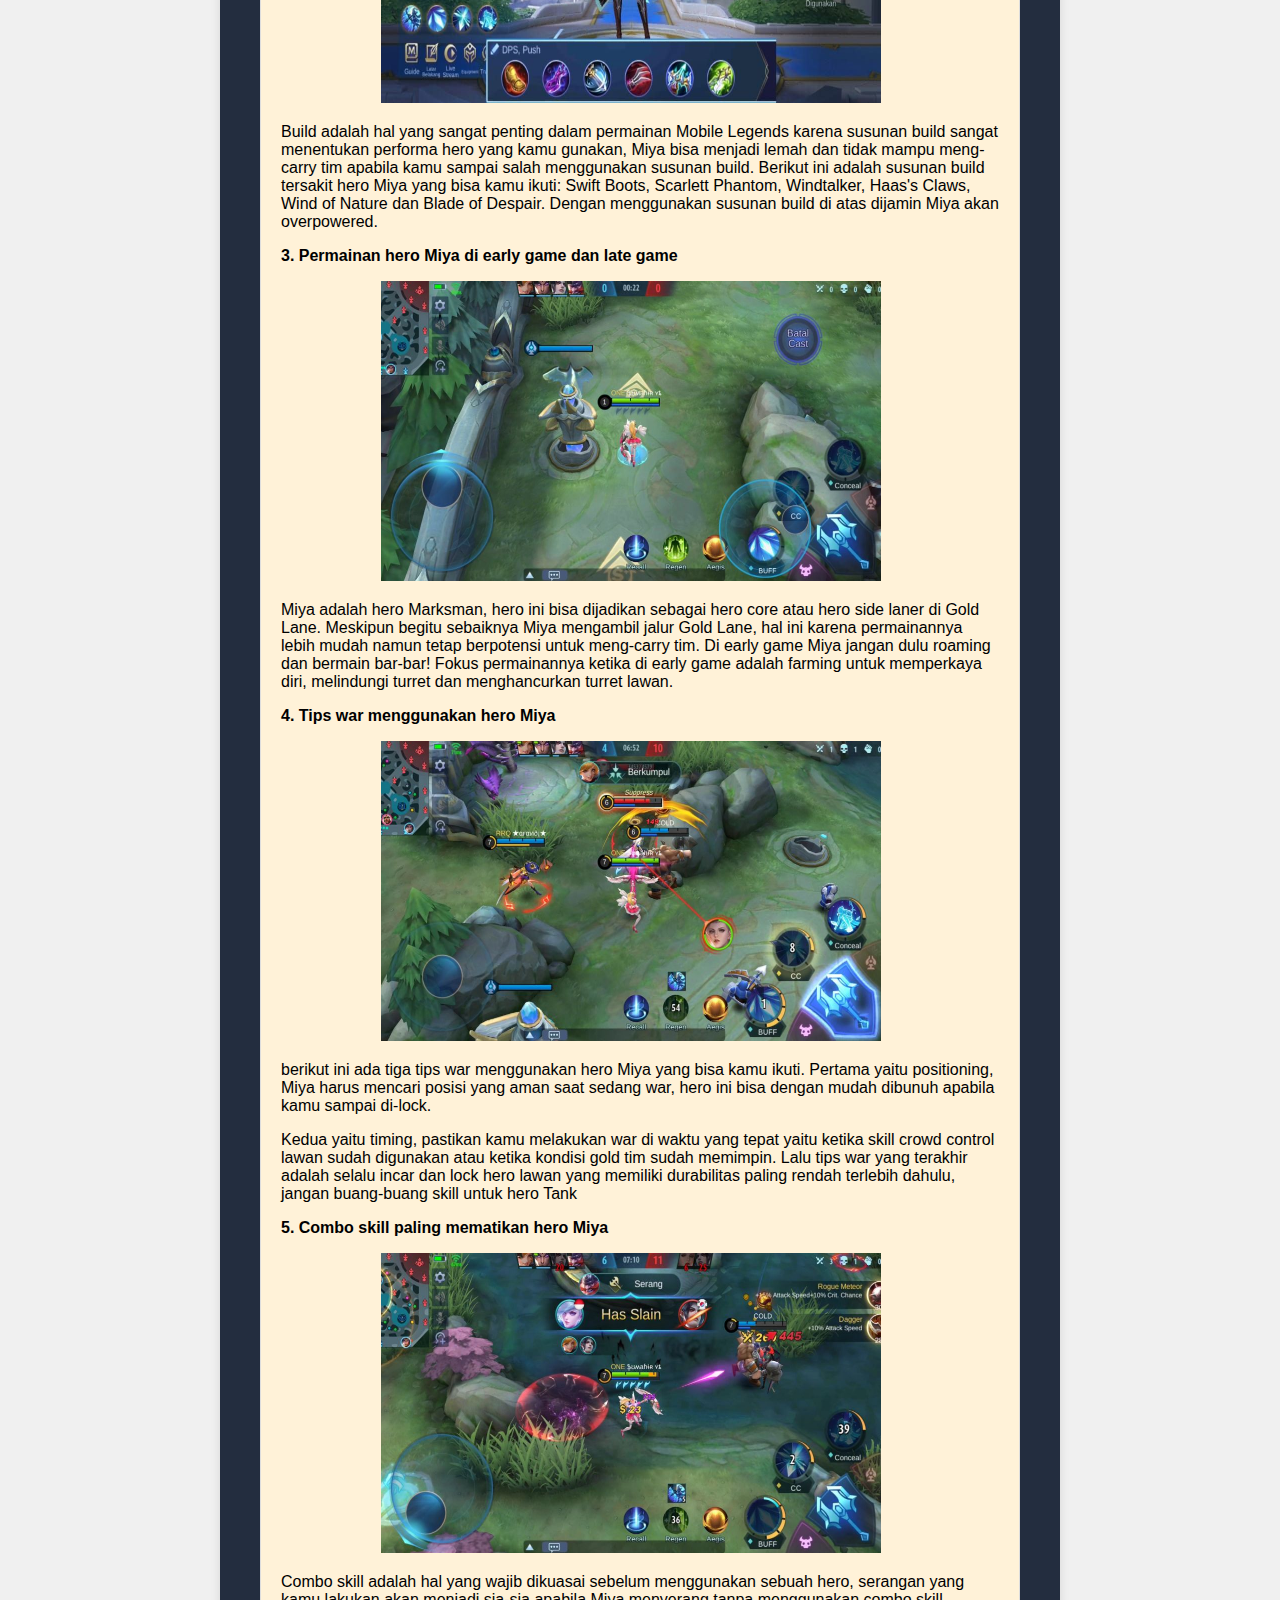
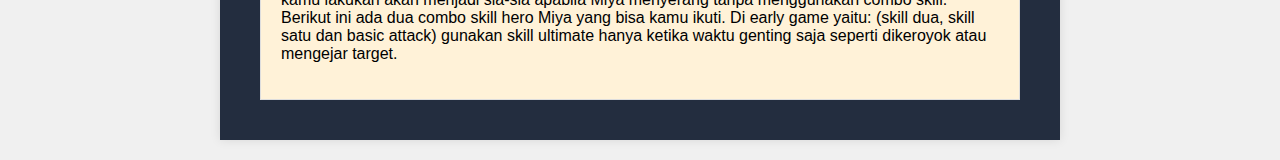
<file: miya.html>
<!DOCTYPE html>
<html lang="en">
<head>
    <meta charset="UTF-8">
    <meta name="viewport" content="width=device-width, initial-scale=1.0">
    <title>Mobile Legends Fan Page</title>
    <link rel="stylesheet" href="style.css">
</head>
<body>
    <header>
        <h1>10 Hero paling cantik Mobile Legends</h1>
    <nav class="navbar">
        <div class="container">
            <div class="logo">
               <h2>rizar.com</h2> 
            </div>
        <ul class="nav-links">
            <li><a href="index.html">Home</a></li>
        </ul>
    </nav>
</header>
<marquee behavior="scroll" direction="left"> 
        Ini adalah Website yang berisi 10 Hero Mobile Legends. 
    </marquee>
 <br>
 <br>
 <br>
 <br>
 <br>
 <br>
 <br>
 <br>
 <br>
 <br>
  <div class="main">
<section id="Miya">
        <h2>Miya</h2>
        <img src="miya.jpg">
        <p> Memang sudah tidak diragukan lagi kalau Hero Miya mempunyai paras yang sangat cantik. Selain itu Miya juga menggunakan panah binatang sebagai senjata utamanya untuk menghabisi lawan. Sebagai hero penembak, Miya juga dipercaya di Gold Lane.</p>
        <p><b><center>5 Tips GG Menggunakan Hero Miya di Gold Lane</center></b></p>
        <p><b>1. Pahami dulu 4 skill yang dimiliki oleh hero Miya</b></p>
        <img src="skill 1 miya.jpeg">
        <p>1.Skill pasif (Moon Blessing) Movement speed Miya meningkatkan sebesar 5% saat basic attack-nya mengenai target, berlangsung selama 4 detik. Miya memanggil Moonlight Shadow untuk menyerang target saat stack-nya sudah penuh, memberikan damage sebesar 30(+30% total physical attack).
        <p>2. Skill satu (Moon Arrow) Miya membagi basic attack-nya menjadi dua, memberikan damage sebesar 10(+100% total physical attack) kepada target utama dan 30% physical damage kepada target kedua. Skill ini berlangsung selama empat detik.</p>
        <p>3. Skill dua (Arrow of Eclipse) Miya menjatuhkan depan pahan ke lokasi yang ditentukan, memberikan 90(+45% total physical attack) dan efek immobilize selama 1.2 detik.</p>
        <p>4. Skill tiga (Hidden Moonlight) Miya menghapus seluruh debuff, memasuki mode conceal dan meningkatkan movement speed-nya sebesar 35% hingga 2 detik. stack Moon Blessing Miya akan penuh ketika keluar dari mode conceal</p>
        <p><b>2. Gunakan susunan build ini agar Miya overpowered</b></p>
        <img src="skill 2 miya.jpeg">
        <p>Build adalah hal yang sangat penting dalam permainan Mobile Legends karena susunan build sangat menentukan performa hero yang kamu gunakan, Miya bisa menjadi lemah dan tidak mampu meng-carry tim apabila kamu sampai salah menggunakan susunan build. Berikut ini adalah susunan build tersakit hero Miya yang bisa kamu ikuti: Swift Boots, Scarlett Phantom, Windtalker, Haas's Claws, Wind of Nature dan Blade of Despair. Dengan menggunakan susunan build di atas dijamin Miya akan overpowered.</p>
        <p><b>3. Permainan hero Miya di early game dan late game</b></p>
        <img src="skill 3 miya.jpeg">
        <p>Miya adalah hero Marksman, hero ini bisa dijadikan sebagai hero core atau hero side laner di Gold Lane. Meskipun begitu sebaiknya Miya mengambil jalur Gold Lane, hal ini karena permainannya lebih mudah namun tetap berpotensi untuk meng-carry tim. Di early game Miya jangan dulu roaming dan bermain bar-bar! Fokus permainannya ketika di early game adalah farming untuk memperkaya diri, melindungi turret dan menghancurkan turret lawan.</p>
        <p><b>4. Tips war menggunakan hero Miya</b></p>
        <img src="skill 4 miya.jpeg">
        <p> berikut ini ada tiga tips war menggunakan hero Miya yang bisa kamu ikuti. Pertama yaitu positioning, Miya harus mencari posisi yang aman saat sedang war, hero ini bisa dengan mudah dibunuh apabila kamu sampai di-lock.
        <p>Kedua yaitu timing, pastikan kamu melakukan war di waktu yang tepat yaitu ketika skill crowd control lawan sudah digunakan atau ketika kondisi gold tim sudah memimpin. Lalu tips war yang terakhir adalah selalu incar dan lock hero lawan yang memiliki durabilitas paling rendah terlebih dahulu, jangan buang-buang skill untuk hero Tank</p>
        <p><b>5. Combo skill paling mematikan hero Miya</b></p>
        <img src="skill 5 miya.jpeg">
        <p>Combo skill adalah hal yang wajib dikuasai sebelum menggunakan sebuah hero, serangan yang kamu lakukan akan menjadi sia-sia apabila Miya menyerang tanpa menggunakan combo skill. Berikut ini ada dua combo skill hero Miya yang bisa kamu ikuti. Di early game yaitu: (skill dua, skill satu dan basic attack) gunakan skill ultimate hanya ketika waktu genting saja seperti dikeroyok atau mengejar target.</p>
    </section>
</div>
</file>
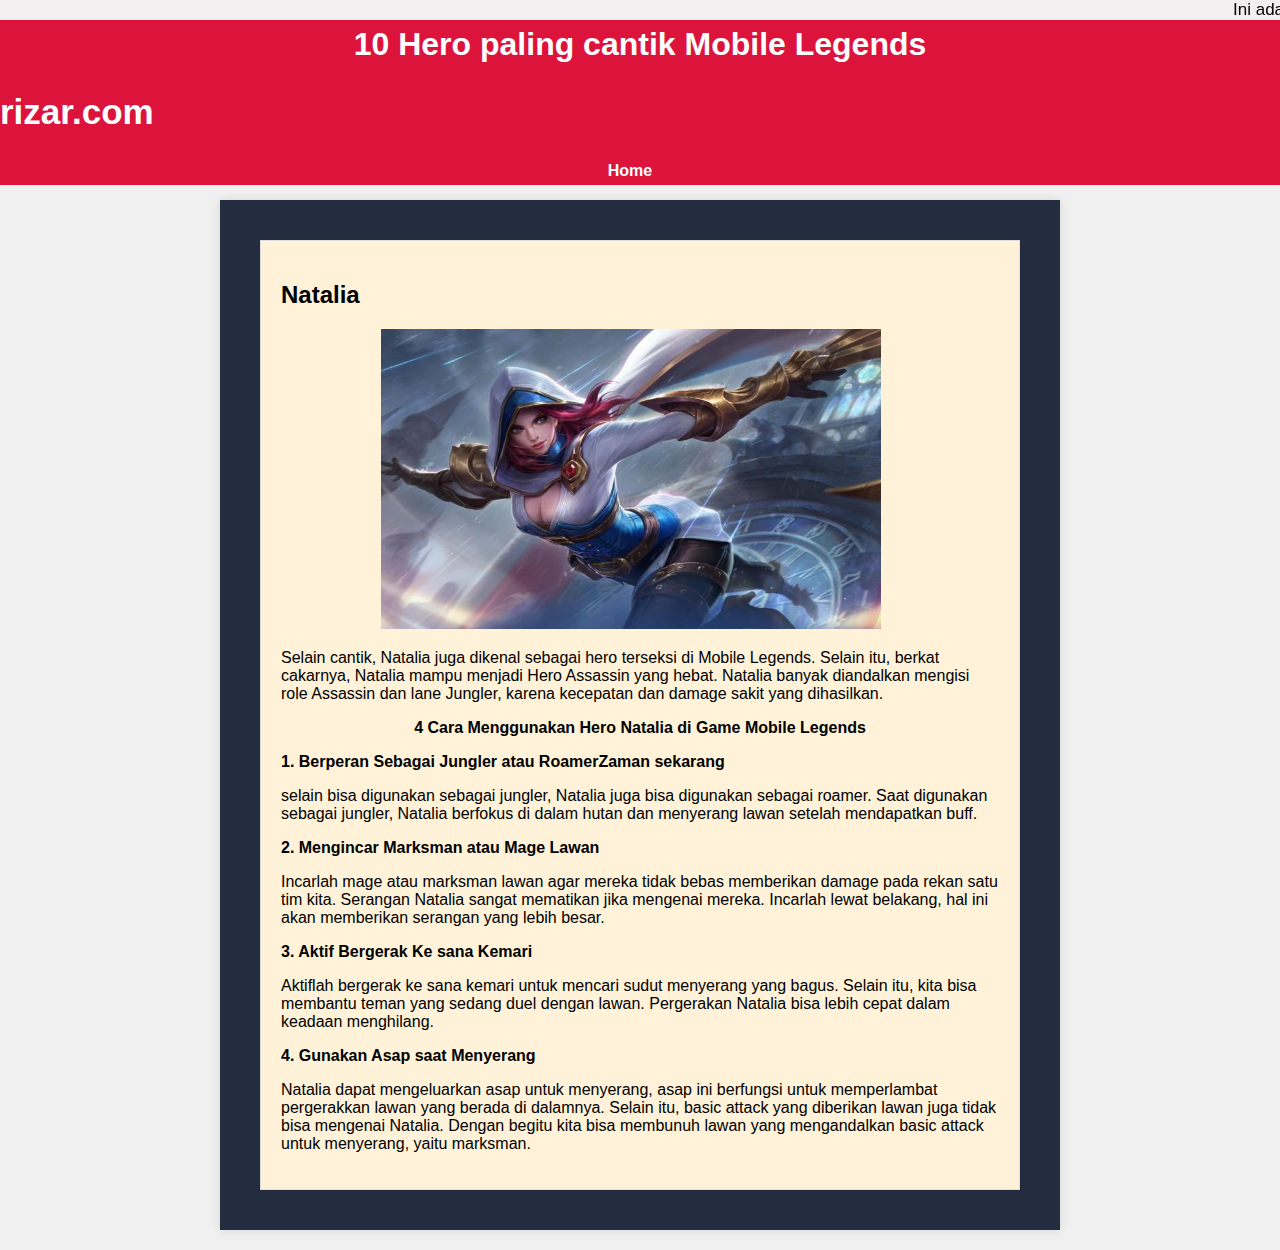
<file: natalia.html>
<!DOCTYPE html>
<html lang="en">
<head>
    <meta charset="UTF-8">
    <meta name="viewport" content="width=device-width, initial-scale=1.0">
    <title>Mobile Legends Fan Page</title>
    <link rel="stylesheet" href="style.css">
</head>
<body>
    <header>
        <marquee behavior="scroll" direction="left"> 
        Ini adalah Website yang berisi 10 Hero Mobile Legends. 
    </marquee>
        <h1>10 Hero paling cantik Mobile Legends</h1>
    <nav class="navbar">
        <div class="container">
            <div class="logo">
               <h2>rizar.com</h2> 
            </div>
        <ul class="nav-links">
            <li><a href="index.html">Home</a></li>
        </ul>
    </nav>
</header>
 <br>
 <br>
 <br>
 <br>
 <br>
 <br>
 <br>
 <br>
 <br>
 <br>
  <div class="main">
<section id="Natalia">
        <h2>Natalia</h2>
        <img src="natalia.jpg">
        <p> Selain cantik, Natalia juga dikenal sebagai hero terseksi di Mobile Legends. Selain itu, berkat cakarnya, Natalia mampu menjadi Hero Assassin yang hebat. Natalia banyak diandalkan mengisi role Assassin dan lane Jungler, karena kecepatan dan damage sakit yang dihasilkan.</p>
        <p><b><center>4 Cara Menggunakan Hero Natalia di Game Mobile Legends</center></b></p>
        <p><b>1. Berperan Sebagai Jungler atau RoamerZaman sekarang</b></p>
        <p>selain bisa digunakan sebagai jungler, Natalia juga bisa digunakan sebagai roamer. Saat digunakan sebagai jungler, Natalia berfokus di dalam hutan dan menyerang lawan setelah mendapatkan buff.</p>
        <p><b>2. Mengincar Marksman atau Mage Lawan</b></p>
        <p>Incarlah mage atau marksman lawan agar mereka tidak bebas memberikan damage pada rekan satu tim kita. Serangan Natalia sangat mematikan jika mengenai mereka. Incarlah lewat belakang, hal ini akan memberikan serangan yang lebih besar.</p>
        <p><b>3. Aktif Bergerak Ke sana Kemari</b></p>
        <p>Aktiflah bergerak ke sana kemari untuk mencari sudut menyerang yang bagus. Selain itu, kita bisa membantu teman yang sedang duel dengan lawan. Pergerakan Natalia bisa lebih cepat dalam keadaan menghilang.</p>
        <p><b>4. Gunakan Asap saat Menyerang</b></p>
        <p>Natalia dapat mengeluarkan asap untuk menyerang, asap ini berfungsi untuk memperlambat pergerakkan lawan yang berada di dalamnya. Selain itu, basic attack yang diberikan lawan juga tidak bisa mengenai Natalia. Dengan begitu kita bisa membunuh lawan yang mengandalkan basic attack untuk menyerang, yaitu marksman.</p>
    </section>
</div>
</file>
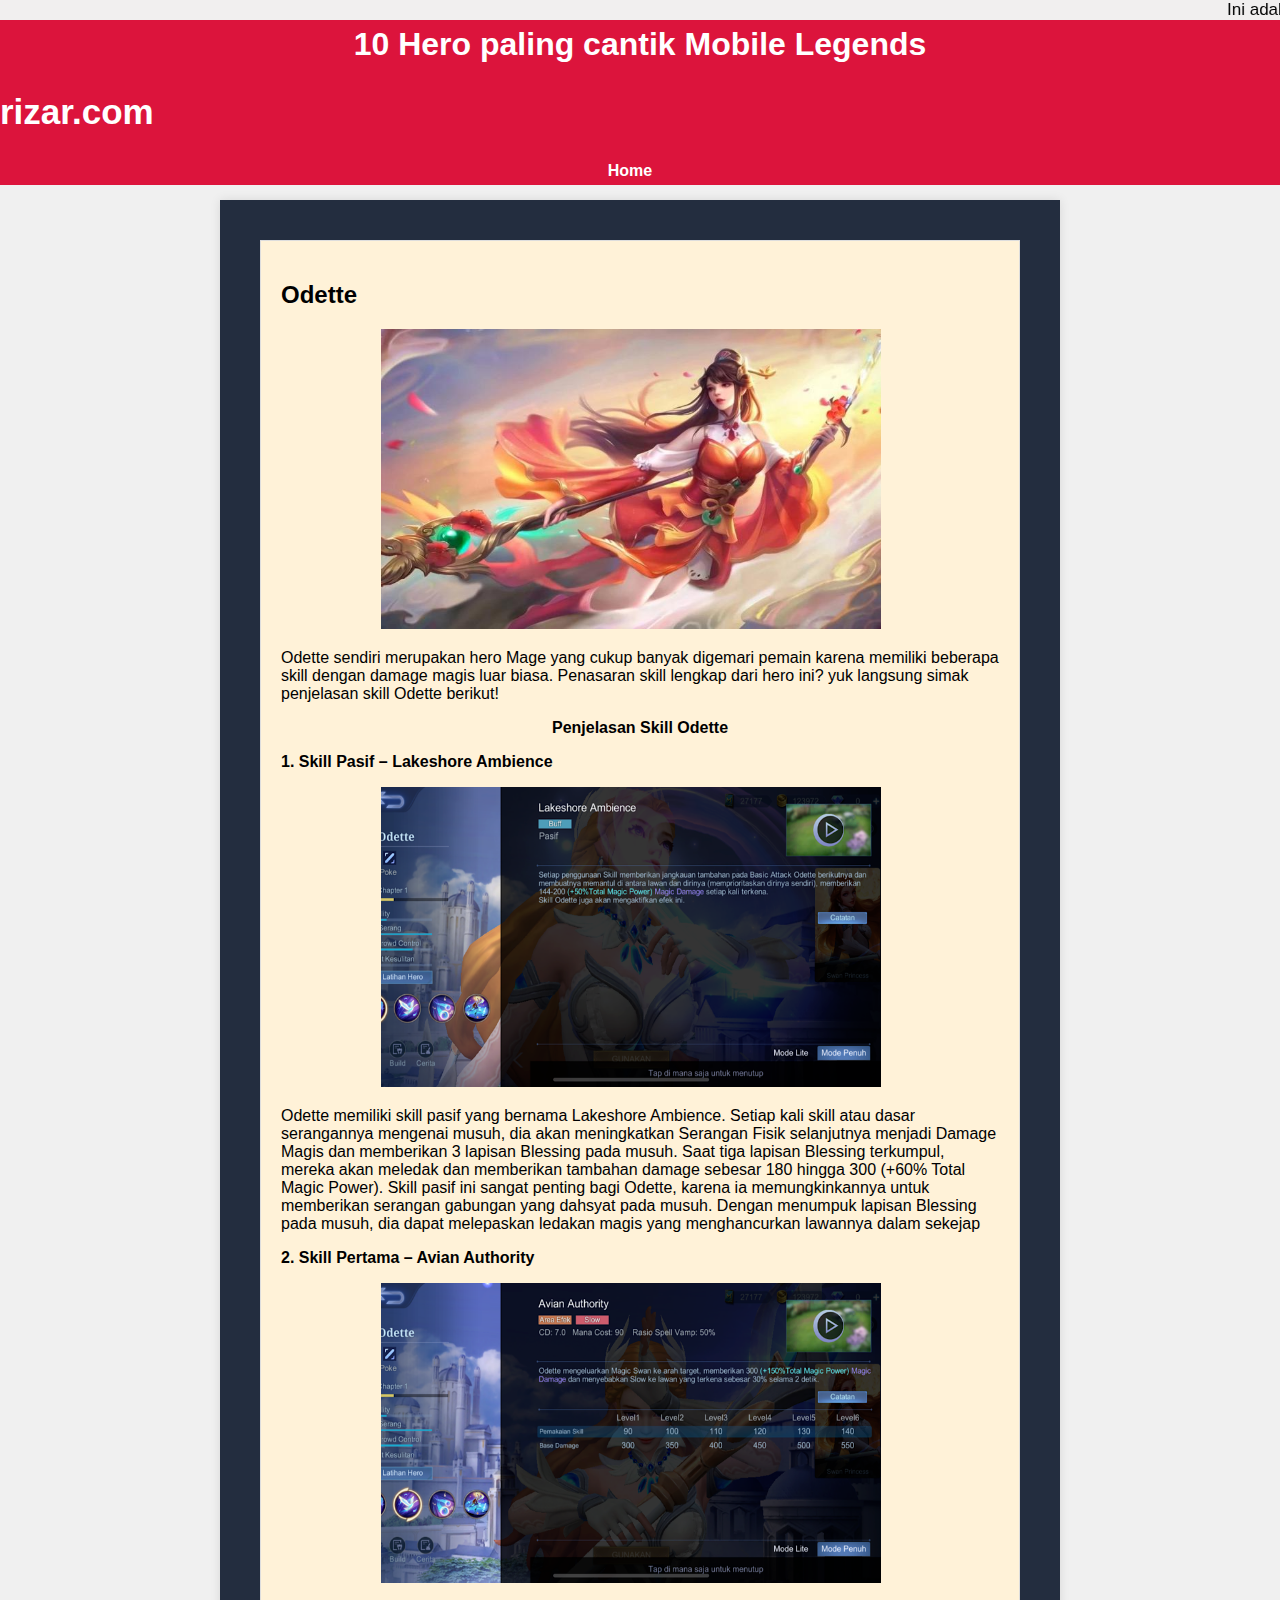
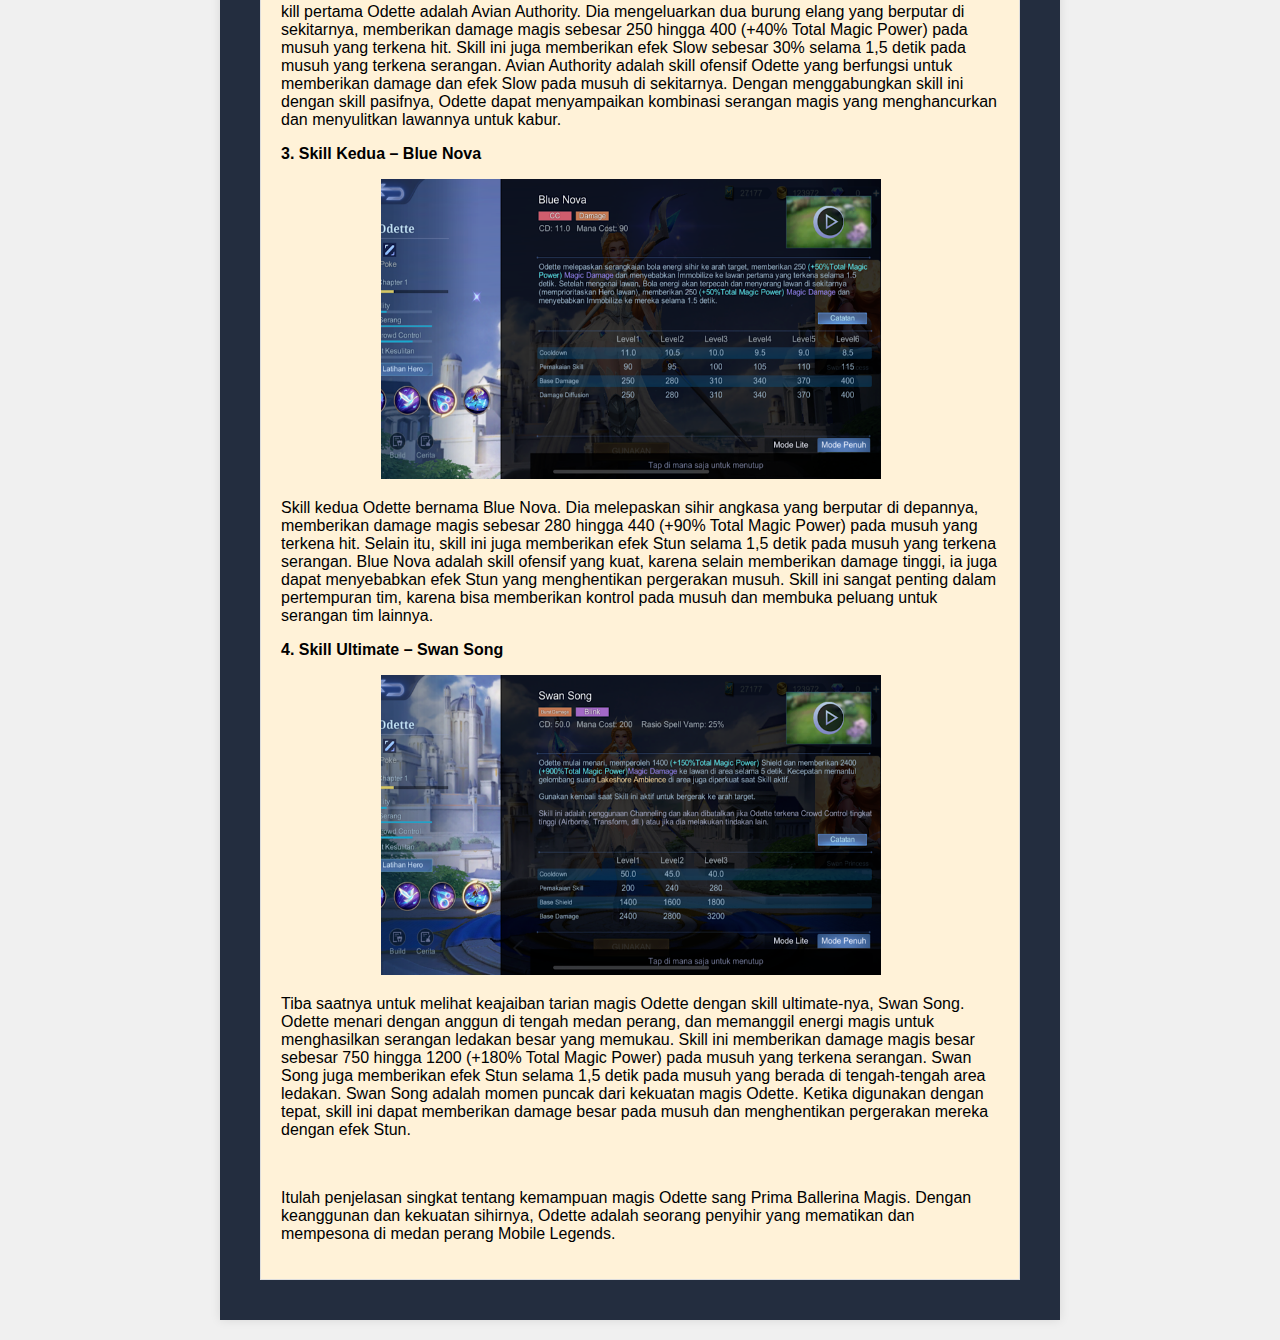
<file: odette.html>
<!DOCTYPE html>
<html lang="en">
<head>
    <meta charset="UTF-8">
    <meta name="viewport" content="width=device-width, initial-scale=1.0">
    <title>Mobile Legends Fan Page</title>
    <link rel="stylesheet" href="style.css">
</head>
<body>
    <header>
        <h1>10 Hero paling cantik Mobile Legends</h1>
    <nav class="navbar">
        <div class="container">
            <div class="logo">
               <h2>rizar.com</h2> 
            </div>
        <ul class="nav-links">
            <li><a href="index.html">Home</a></li>
        </ul>
    </nav>
</header>
<marquee behavior="scroll" direction="left"> 
        Ini adalah Website yang berisi 10 Hero Mobile Legends. 
    </marquee>
 <br>
 <br>
 <br>
 <br>
 <br>
 <br>
 <br>
 <br>
 <br>
 <br>
  <div class="main">
<section id="Odette">
        <h2>Odette</h2>
        <img src="odette.jpg">
        <p>Odette sendiri merupakan hero Mage yang cukup banyak digemari pemain karena memiliki beberapa skill dengan damage magis luar biasa. Penasaran skill lengkap dari hero ini? yuk langsung simak penjelasan skill Odette berikut!</p>
        <p><b><center>Penjelasan Skill Odette</center></b></p>
        <p><b>1. Skill Pasif – Lakeshore Ambience</b></p>
        <img src="skill 1 odette.png">
        <p>Odette memiliki skill pasif yang bernama Lakeshore Ambience. Setiap kali skill atau dasar serangannya mengenai musuh, dia akan meningkatkan Serangan Fisik selanjutnya menjadi Damage Magis dan memberikan 3 lapisan Blessing pada musuh. Saat tiga lapisan Blessing terkumpul, mereka akan meledak dan memberikan tambahan damage sebesar 180 hingga 300 (+60% Total Magic Power). Skill pasif ini sangat penting bagi Odette, karena ia memungkinkannya untuk memberikan serangan gabungan yang dahsyat pada musuh. Dengan menumpuk lapisan Blessing pada musuh, dia dapat melepaskan ledakan magis yang menghancurkan lawannya dalam sekejap</p>
        <p><b>2. Skill Pertama – Avian Authority</b></p>
        <img src="skill 2 odette.png">
        <p>kill pertama Odette adalah Avian Authority. Dia mengeluarkan dua burung elang yang berputar di sekitarnya, memberikan damage magis sebesar 250 hingga 400 (+40% Total Magic Power) pada musuh yang terkena hit. Skill ini juga memberikan efek Slow sebesar 30% selama 1,5 detik pada musuh yang terkena serangan. Avian Authority adalah skill ofensif Odette yang berfungsi untuk memberikan damage dan efek Slow pada musuh di sekitarnya. Dengan menggabungkan skill ini dengan skill pasifnya, Odette dapat menyampaikan kombinasi serangan magis yang menghancurkan dan menyulitkan lawannya untuk kabur.</p>
        <p><b>3. Skill Kedua – Blue Nova</b></p>
        <img src="skill 3.png">
        <p>Skill kedua Odette bernama Blue Nova. Dia melepaskan sihir angkasa yang berputar di depannya, memberikan damage magis sebesar 280 hingga 440 (+90% Total Magic Power) pada musuh yang terkena hit. Selain itu, skill ini juga memberikan efek Stun selama 1,5 detik pada musuh yang terkena serangan. Blue Nova adalah skill ofensif yang kuat, karena selain memberikan damage tinggi, ia juga dapat menyebabkan efek Stun yang menghentikan pergerakan musuh. Skill ini sangat penting dalam pertempuran tim, karena bisa memberikan kontrol pada musuh dan membuka peluang untuk serangan tim lainnya.</p>
        <p><b>4. Skill Ultimate – Swan Song</b></p>
        <img src="skill 4 odet.png">
        <p>Tiba saatnya untuk melihat keajaiban tarian magis Odette dengan skill ultimate-nya, Swan Song. Odette menari dengan anggun di tengah medan perang, dan memanggil energi magis untuk menghasilkan serangan ledakan besar yang memukau. Skill ini memberikan damage magis besar sebesar 750 hingga 1200 (+180% Total Magic Power) pada musuh yang terkena serangan. Swan Song juga memberikan efek Stun selama 1,5 detik pada musuh yang berada di tengah-tengah area ledakan. Swan Song adalah momen puncak dari kekuatan magis Odette. Ketika digunakan dengan tepat, skill ini dapat memberikan damage besar pada musuh dan menghentikan pergerakan mereka dengan efek Stun.</p>
        <br>
        <p>Itulah penjelasan singkat tentang kemampuan magis Odette sang Prima Ballerina Magis. Dengan keanggunan dan kekuatan sihirnya, Odette adalah seorang penyihir yang mematikan dan mempesona di medan perang Mobile Legends.</p>
    </section>
</div>
</file>
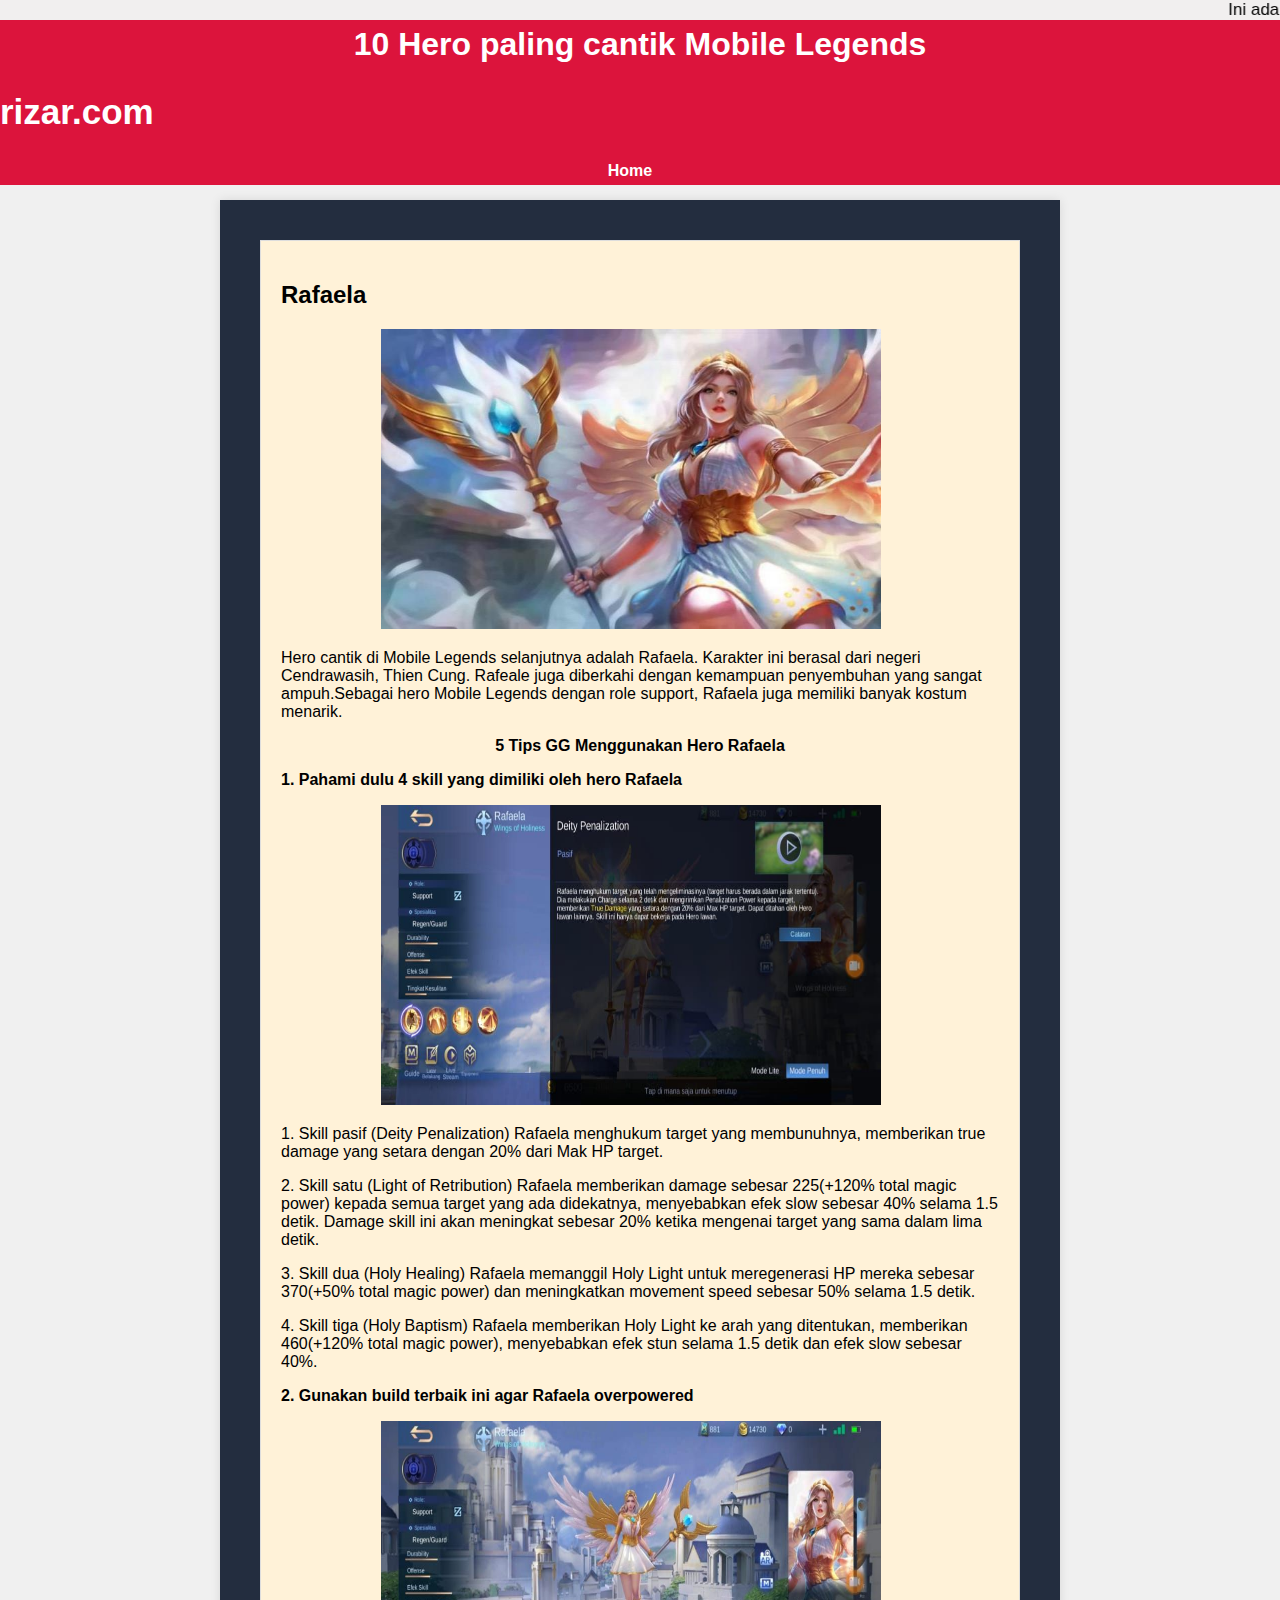
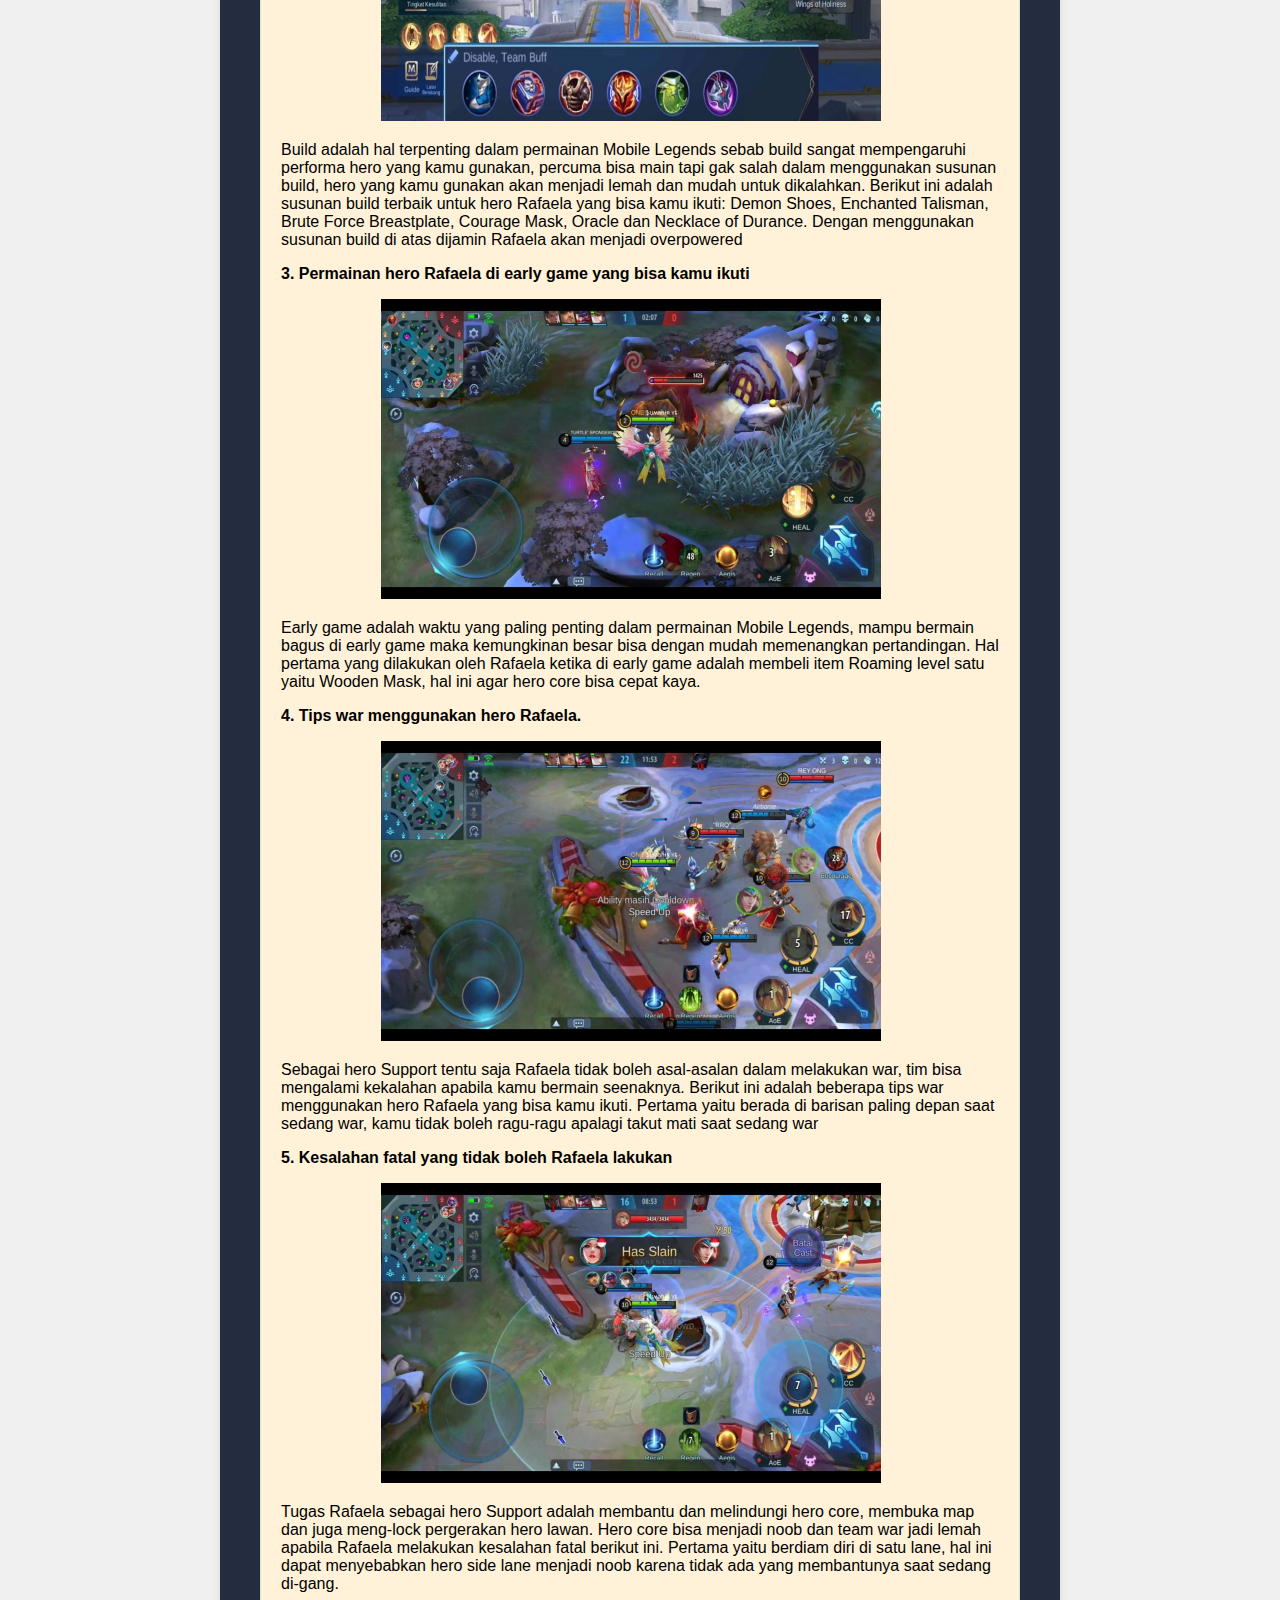
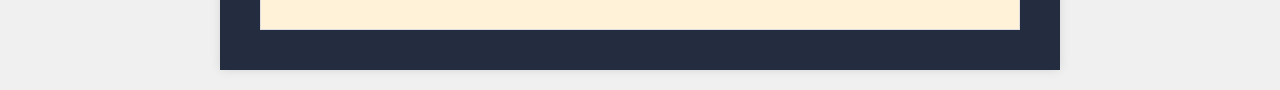
<file: rafaela.html>
<!DOCTYPE html>
<html lang="en">
<head>
    <meta charset="UTF-8">
    <meta name="viewport" content="width=device-width, initial-scale=1.0">
    <title>Mobile Legends Fan Page</title>
    <link rel="stylesheet" href="style.css">
</head>
<body>
    <header>
        <h1>10 Hero paling cantik Mobile Legends</h1>
    <nav class="navbar">
        <div class="container">
            <div class="logo">
               <h2>rizar.com</h2> 
            </div>
        <ul class="nav-links">
            <li><a href="index.html">Home</a></li>
        </ul>
    </nav>
</header>
<marquee behavior="scroll" direction="left"> 
        Ini adalah Website yang berisi 10 Hero Mobile Legends. 
    </marquee>
 <br>
 <br>
 <br>
 <br>
 <br>
 <br>
 <br>
 <br>
 <br>
 <br>
  <div class="main">
<section id="Rafaela">
        <h2>Rafaela</h2>
        <img src="rafaela.jpg">
        <p> Hero cantik di Mobile Legends selanjutnya adalah Rafaela. Karakter ini berasal dari negeri Cendrawasih, Thien Cung. Rafeale juga diberkahi dengan kemampuan penyembuhan yang sangat ampuh.Sebagai hero Mobile Legends dengan role support, Rafaela  juga memiliki banyak kostum menarik.</p>
        <p><b><center>5 Tips GG Menggunakan Hero Rafaela</center></b></p>
        <p><b>1. Pahami dulu 4 skill yang dimiliki oleh hero Rafaela</b></p>
        <img src="skill 1 rafaela.jpg">
        <p>1. Skill pasif (Deity Penalization) Rafaela menghukum target yang membunuhnya, memberikan true damage yang setara dengan 20% dari Mak HP target.
        <p>2. Skill satu (Light of Retribution) Rafaela memberikan damage sebesar 225(+120% total magic power) kepada semua target yang ada didekatnya, menyebabkan efek slow sebesar 40% selama 1.5 detik. Damage skill ini akan meningkat sebesar 20% ketika mengenai target yang sama dalam lima detik.</p>
        <p>3. Skill dua (Holy Healing) Rafaela memanggil Holy Light untuk meregenerasi HP mereka sebesar 370(+50% total magic power) dan meningkatkan movement speed sebesar 50% selama 1.5 detik.</p>
        <p>4. Skill tiga (Holy Baptism) Rafaela memberikan Holy Light ke arah yang ditentukan, memberikan 460(+120% total magic power), menyebabkan efek stun selama 1.5 detik dan efek slow sebesar 40%.</p>
        <p><b>2. Gunakan build terbaik ini agar Rafaela overpowered</b></p>
        <img src="skill 2 rafaela.jpg">
        <p>Build adalah hal terpenting dalam permainan Mobile Legends sebab build sangat mempengaruhi performa hero yang kamu gunakan, percuma bisa main tapi gak salah dalam menggunakan susunan build, hero yang kamu gunakan akan menjadi lemah dan mudah untuk dikalahkan. Berikut ini adalah susunan build terbaik untuk hero Rafaela yang bisa kamu ikuti: Demon Shoes, Enchanted Talisman, Brute Force Breastplate, Courage Mask, Oracle dan Necklace of Durance. Dengan menggunakan susunan build di atas dijamin Rafaela akan menjadi overpowered</p>
        <p><b>3. Permainan hero Rafaela di early game yang bisa kamu ikuti</b></p>
        <img src="skill 3 rafaela.jpg">
        <p>Early game adalah waktu yang paling penting dalam permainan Mobile Legends, mampu bermain bagus di early game maka kemungkinan besar bisa dengan mudah memenangkan pertandingan. Hal pertama yang dilakukan oleh Rafaela ketika di early game adalah membeli item Roaming level satu yaitu Wooden Mask, hal ini agar hero core bisa cepat kaya.</p>
        <p><b>4. Tips war menggunakan hero Rafaela.</b></p>
        <img src="skill 4 rafaela.jpg">
        <p>Sebagai hero Support tentu saja Rafaela tidak boleh asal-asalan dalam melakukan war, tim bisa mengalami kekalahan apabila kamu bermain seenaknya. Berikut ini adalah beberapa tips war menggunakan hero Rafaela yang bisa kamu ikuti. Pertama yaitu berada di barisan paling depan saat sedang war, kamu tidak boleh ragu-ragu apalagi takut mati saat sedang war</p>
        <p><b>5. Kesalahan fatal yang tidak boleh Rafaela lakukan</b></p>
        <img src="skill 5 rafaela.jpg">
        <p>Tugas Rafaela sebagai hero Support adalah membantu dan melindungi hero core, membuka map dan juga meng-lock pergerakan hero lawan. Hero core bisa menjadi noob dan team war jadi lemah apabila Rafaela melakukan kesalahan fatal berikut ini. Pertama yaitu berdiam diri di satu lane, hal ini dapat menyebabkan hero side lane menjadi noob karena tidak ada yang membantunya saat sedang di-gang.</p>
    </section>
</div>
</file>
<file: style.css>
/* styles.css */
body {
    font-family: Arial, sans-serif;
    background-color: #f0f0f0;
    margin: 0;
    padding: 0;
}

header {
    background-color: #DC143C;
    color: white;
    text-align: center;
    padding: 5px 0;
    position: fixed;
    top: 0;
    right: 0;
    left: 0;
    z-index: 9999;
}

nav ul {
    list-style-type: none;
    margin: 0;
    padding: 0;
}

nav ul li {
    display: inline;
    margin-right: 20px;

}
div.logo {
    margin-right:100px;
}

.logo h2 {
  margin-right: 1500px;
  font-size: 35px;
  background-color: #191717;
}
nav ul li a {
    text-decoration: none;
    color: #fff;
    font-weight: bold;
}

marquee{
  margin.top: 100px;
  color: black;
  background-color: #F1EFEF;
  font-size: 17px;
  padding: 0;
  position: fixed;
  top: 0;
  right: 0;
  left: 0;
  z-index: 9999;
}

section {
    margin: 20px;
    padding: 20px;
    background-color: #FFF2D8;
    border: 1px solid #ddd;
}

section img {
  width: 500px;
  height: 300px;
  margin-left: 100px;
}
footer {
    text-align: center;
    padding: 10px;
    background-color: #007acc;
    color: white;
}
.main{
  max-width: 800px;
  margin: 20px auto;
  padding: 20px;
  box-shadow: 0 0 10px rgba(0, 0, 0, 0.1 );
  background-color: #232D3F;
}
</file>
